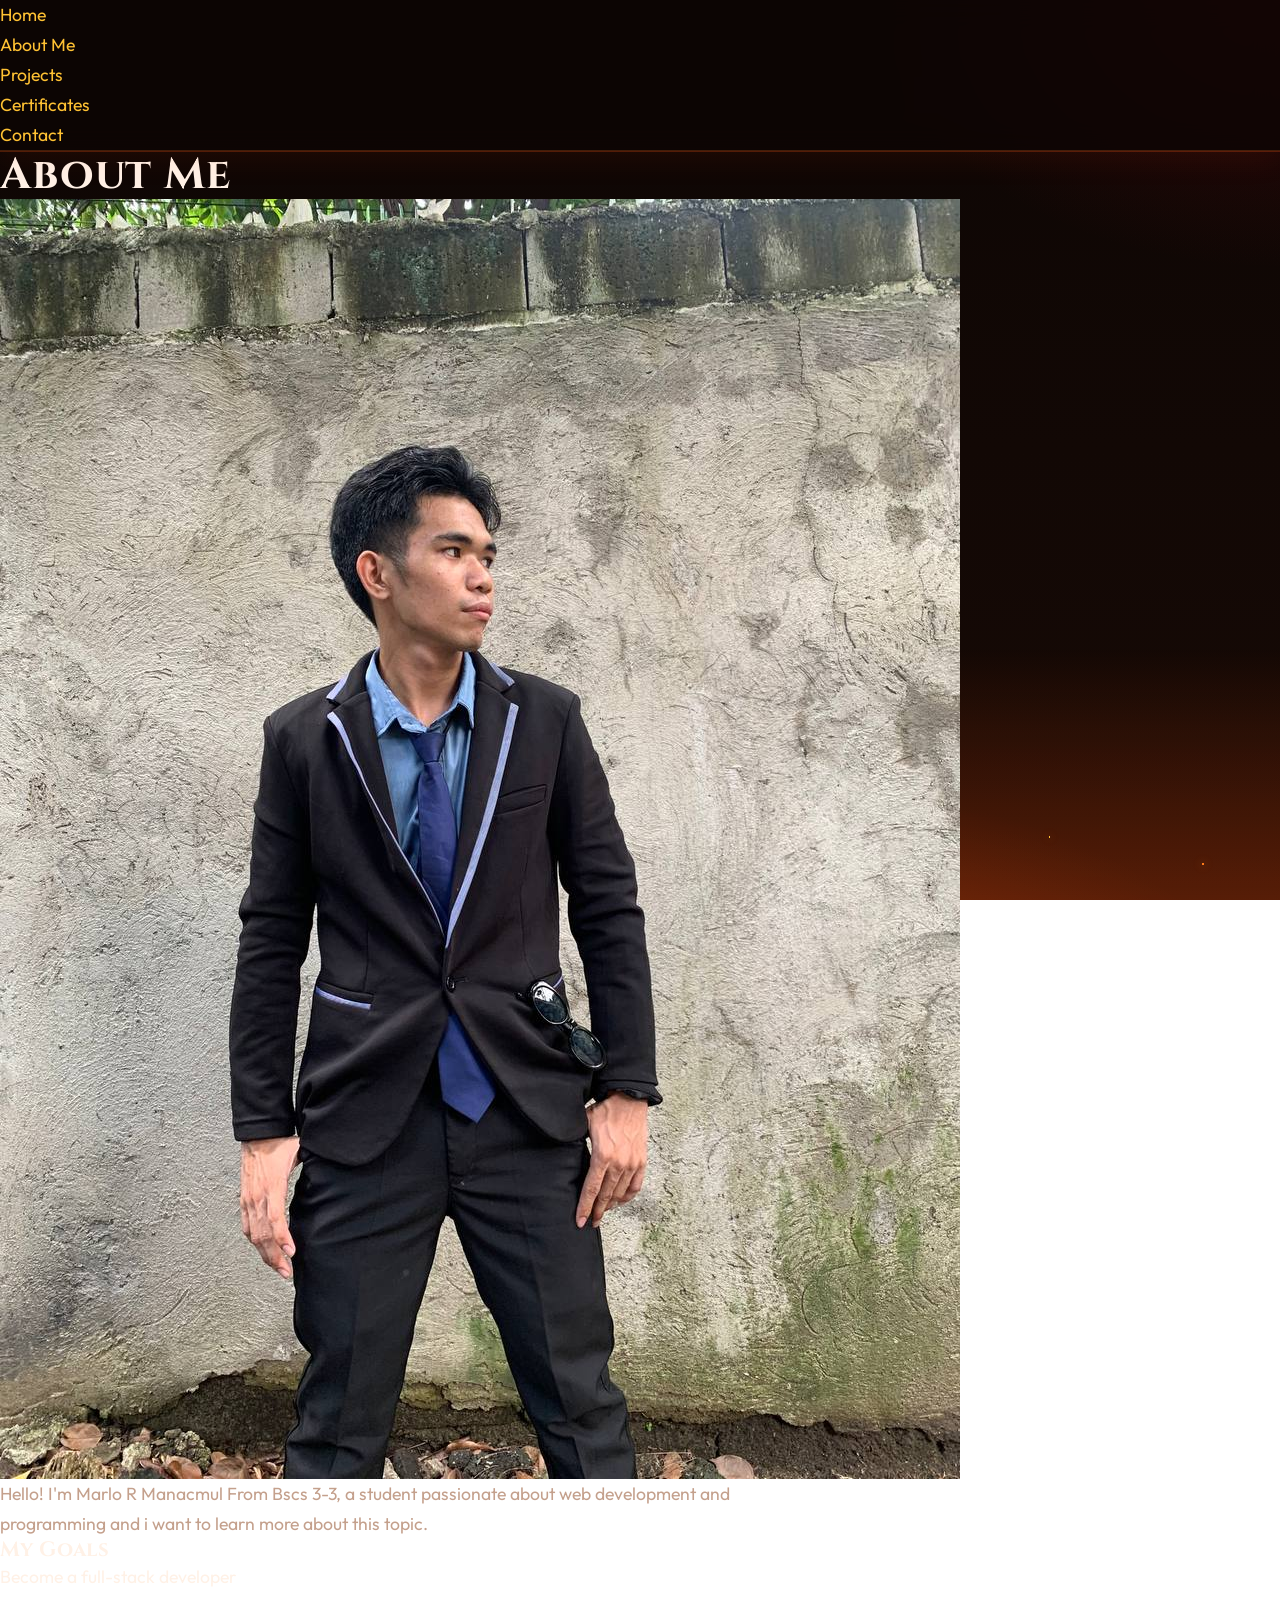
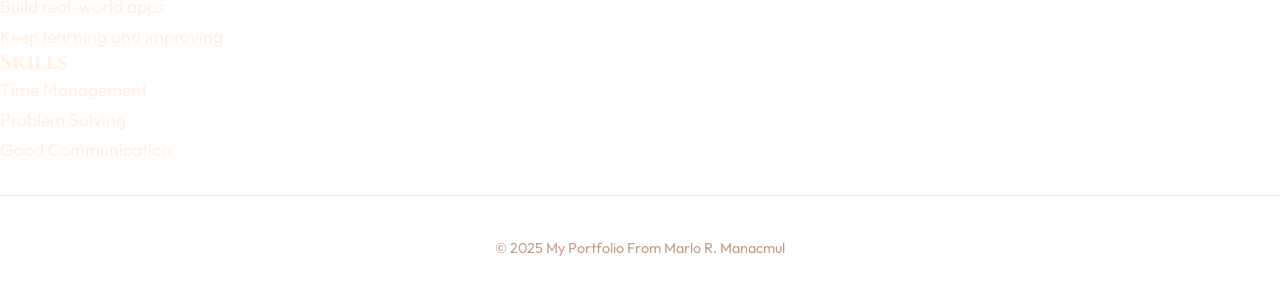
<file: About Me.html>
<!DOCTYPE html>
<html lang="en">
<head>
  <meta charset="UTF-8" />
  <meta name="viewport" content="width=device-width, initial-scale=1.0" />
  <title>About Me</title>
  <link rel="stylesheet" href="Fire.css" />
</head>
<body>
  <header>
    <nav>
      <ul>
        <li><a href="index.html">Home</a></li>
        <li><a href="About Me.html">About Me</a></li>
        <li><a href="Projects.html">Projects</a></li>
        <li><a href="Certificates.html">Certificates</a></li>
        <li><a href="Contact.html">Contact</a></li>
      </ul>
    </nav>
  </header>

  <main>
    <h2>About Me</h2>
    <img src="Marlo1.jpg" alt="My Photo" class="profile-pic">
    <p>Hello! I'm Marlo R Manacmul From Bscs 3-3, a student passionate about web development and programming and i want to learn more about this topic.</p>
    <h3>My Goals</h3>
    <ul>
      <li>Become a full-stack developer</li>
      <li>Build real-world apps</li>
      <li>Keep learning and improving</li>
    </ul>

    <h3>Skills</h3>
    <ul>
      <li>Time Management </li>
      <li>Problem Solving</li>
      <li>Good Communication</li>
    </ul>

  <script src="script.js"></script>
  
  <footer>
    <p>© 2025 My Portfolio From Marlo R. Manacmul</p>
  </footer>
</body>
</html>
</file>
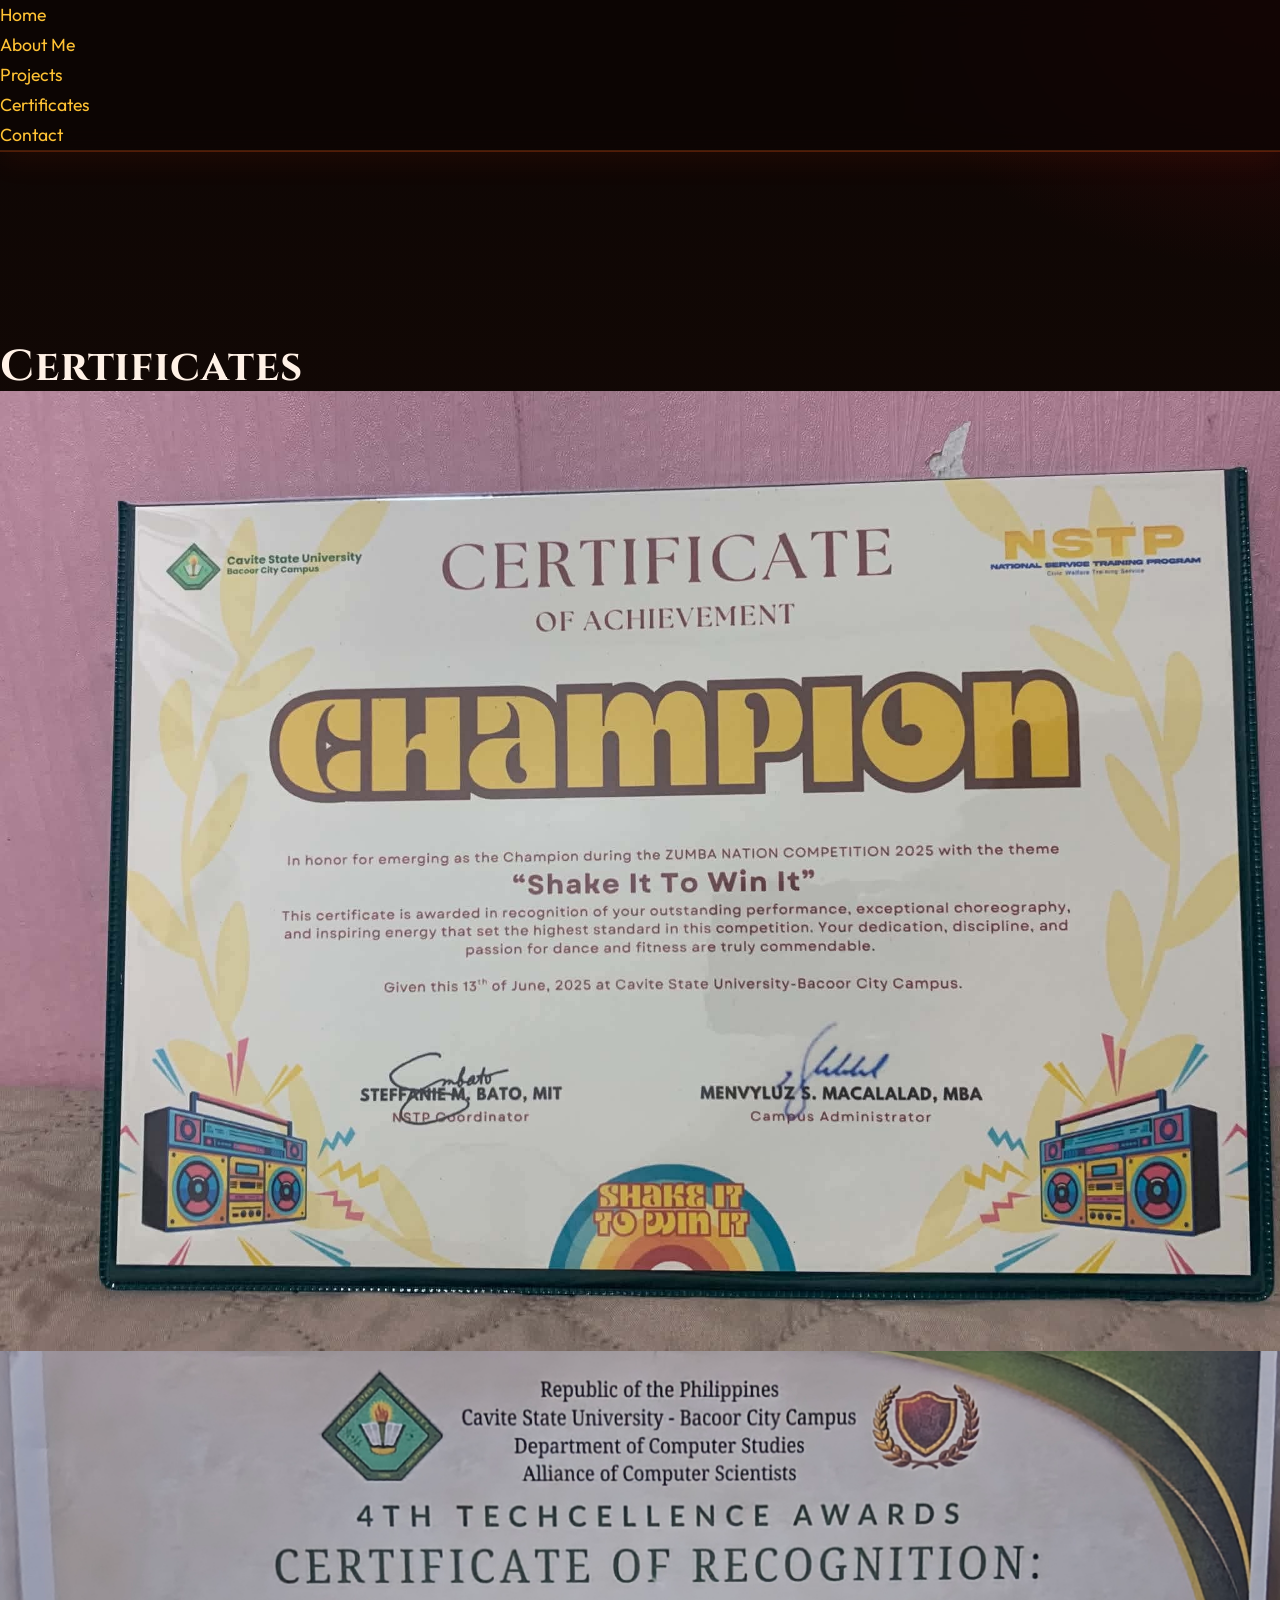
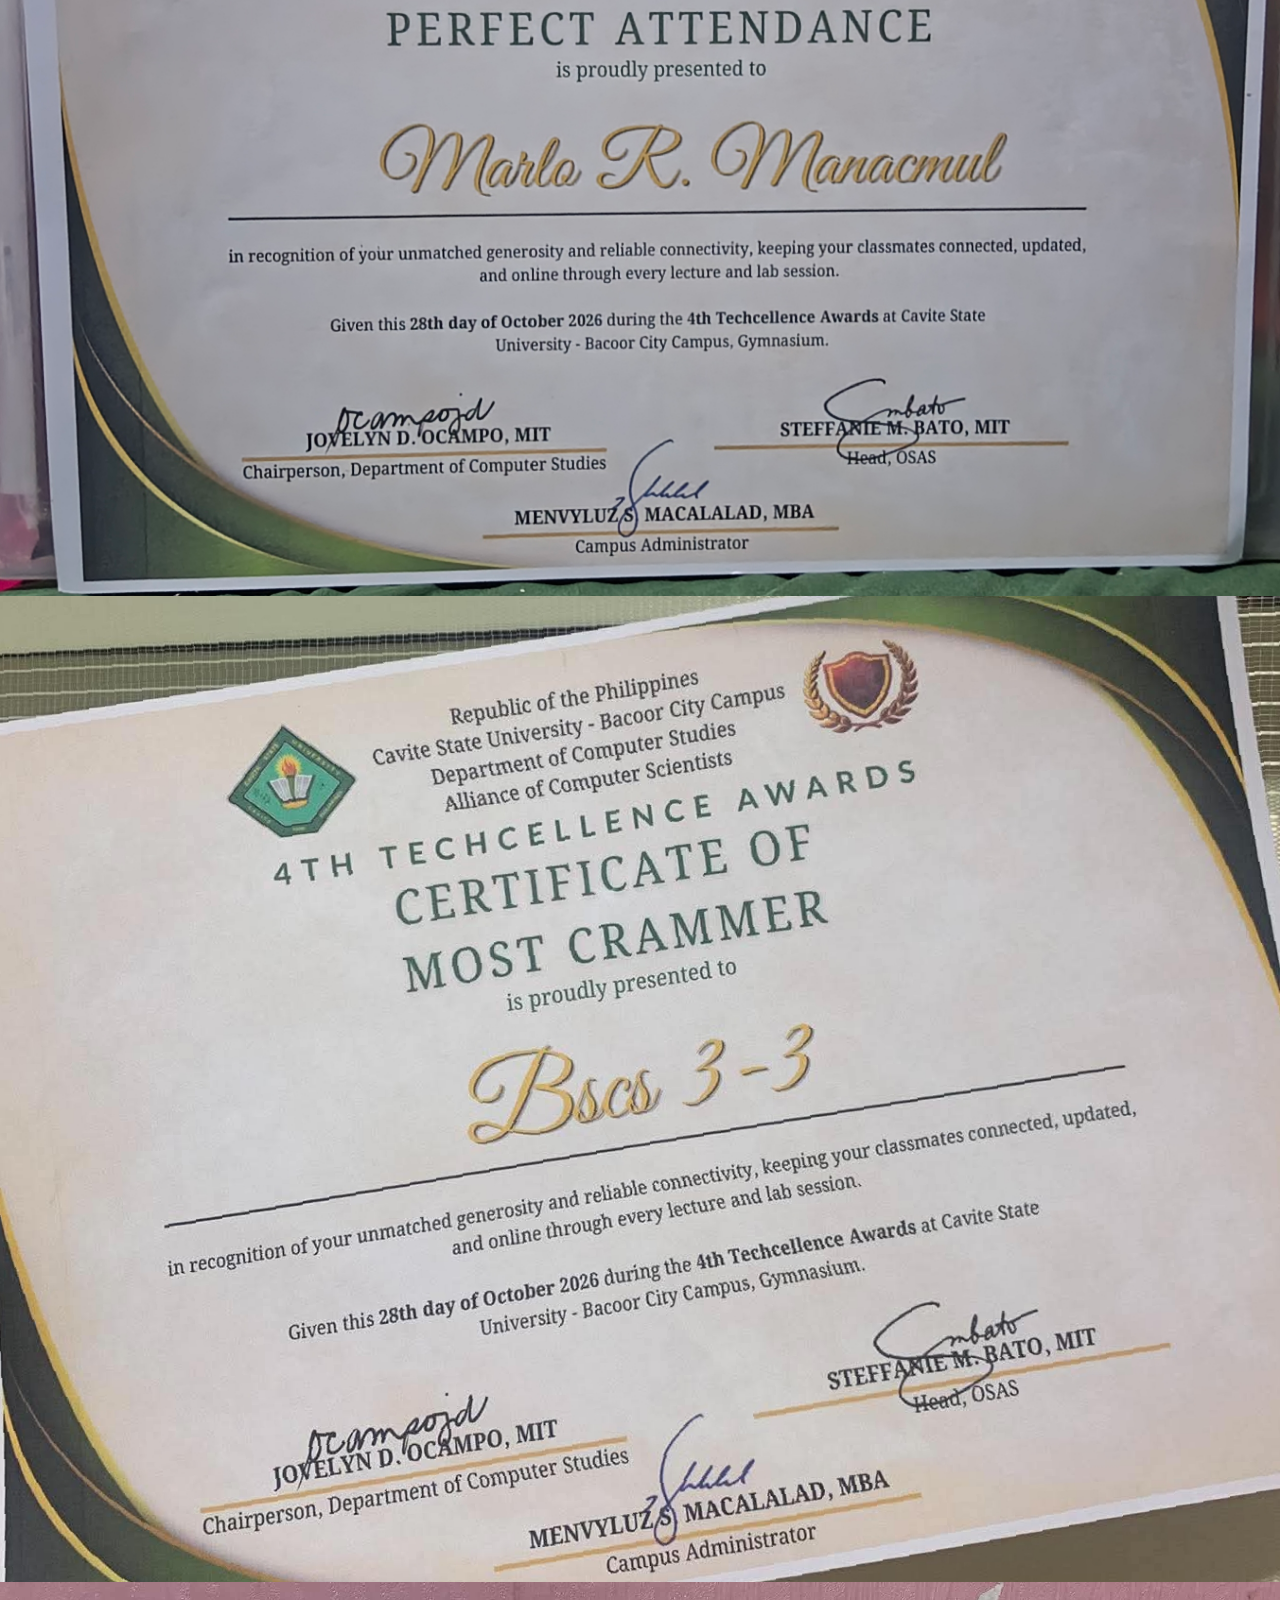
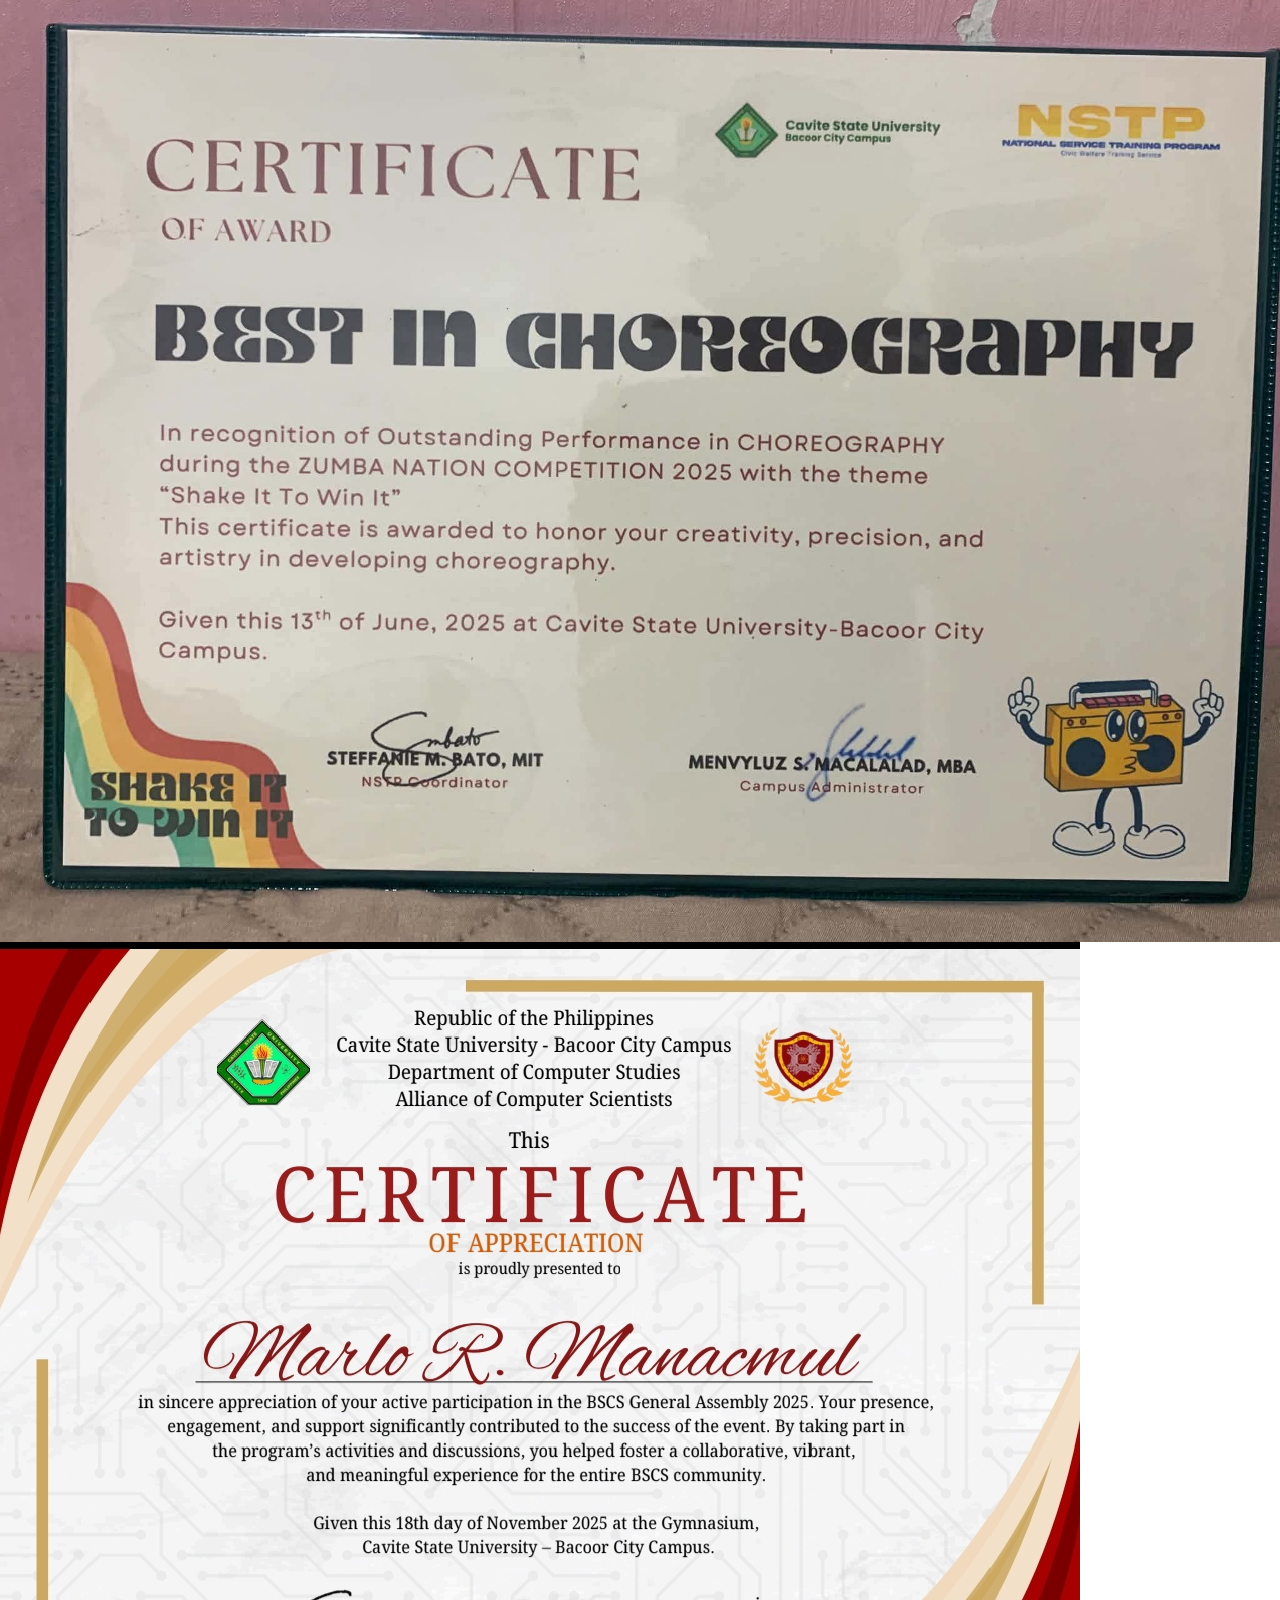
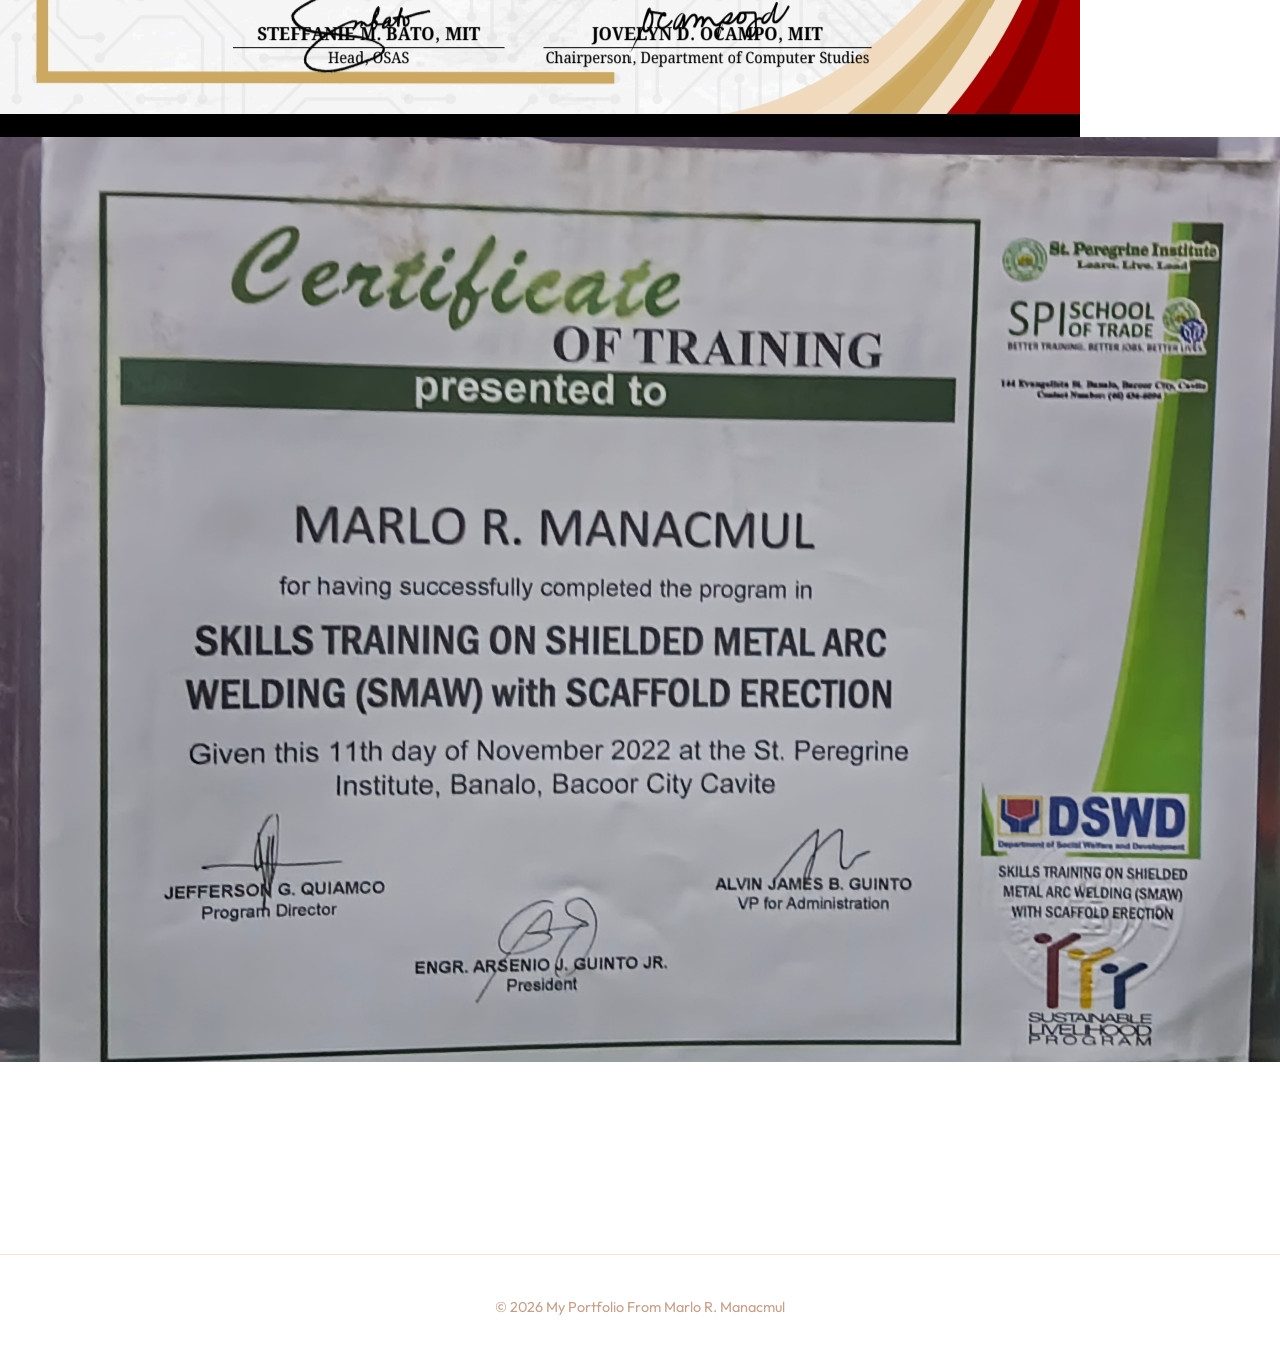
<file: Certificates.html>
<!DOCTYPE html>
<html lang="en">
<head>
  <meta charset="UTF-8" />
  <meta name="viewport" content="width=device-width, initial-scale=1.0" />
  <title>My Certificates</title>
  <link rel="stylesheet" href="Fire.css" />
</head>
<body>
  <header>
    <nav>
      <ul>
        <li><a href="index.html">Home</a></li>
        <li><a href="About Me.html">About Me</a></li>
        <li><a href="Projects.html">Projects</a></li>
        <li><a href="Certificates.html">Certificates</a></li>
        <li><a href="Contact.html">Contact</a></li>
      </ul>
    </nav>
  </header>

  <section class="activity-section">
    <section class="activities-section" id="certificates">
      <h2>Certificates</h2>
      <div class="image-grid">
        <img src="Champion.jpeg" alt="Certificate 1" />
        <img src="Attendance.jpg" alt="Certificate 2" />
        <img src="Crammer.jpg" alt="Certificate 3" />          
        <img src="Dance.jpeg" alt="Certificate 5" />
        <img src="ACS.jpg" alt="Certificate 6" />
        <img src="Smaw.jpg" alt="Certificate 7" />
      </div>
    </section>

    <script src="script.js"></script>
  </section>

  <footer>
    <p>© 2026 My Portfolio From Marlo R. Manacmul</p>
  </footer>
</body>
</html>
</file>
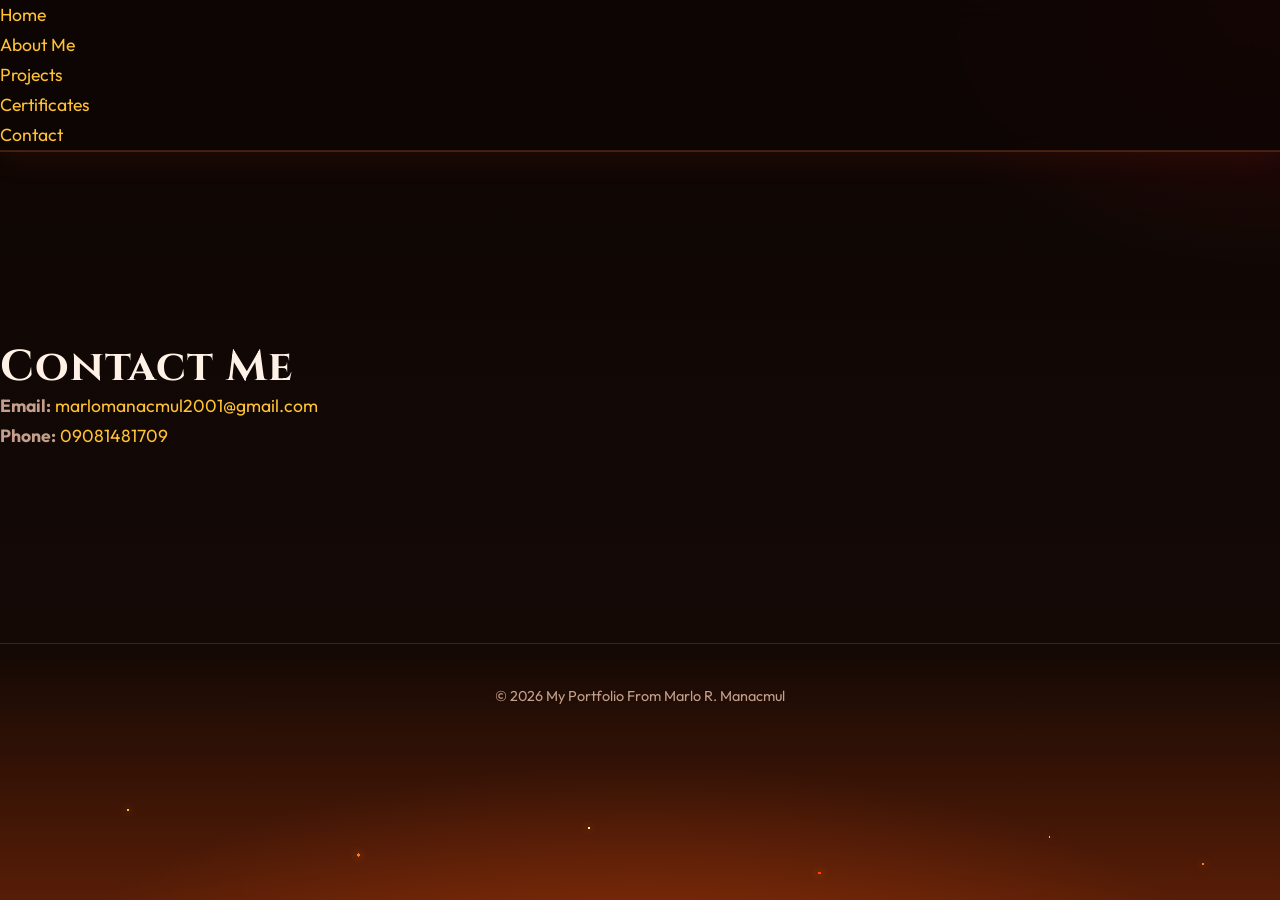
<file: Contact.html>
<!DOCTYPE html>
<html lang="en">
<head>
  <meta charset="UTF-8" />
  <meta name="viewport" content="width=device-width, initial-scale=1.0" />
  <title>Contact Me</title>
  <link rel="stylesheet" href="Fire.css" />
</head>
<body>
  <header>
    <nav>
      <ul>
        <li><a href="index.html">Home</a></li>
        <li><a href="About Me.html">About Me</a></li>
        <li><a href="Projects.html">Projects</a></li>
        <li><a href="Certificates.html">Certificates</a></li>
        <li><a href="Contact.html">Contact</a></li>
      </ul>
    </nav>
  </header>

  <section class="activity-section">
    <section class="activities-section" id="contact-info">
      <h2>Contact Me</h2>
      <div class="contact-details">
        <p><strong>Email:</strong> <a href="mailto:marlomanacmul2001@gmail.com">marlomanacmul2001@gmail.com</a></p>
        <p><strong>Phone:</strong> <a href="tel:09081481709">09081481709</a></p>
      </div>
    </section>

    <script src="script.js"></script>
  </section>

  <footer>
    <p>© 2026 My Portfolio From Marlo R. Manacmul</p>
  </footer>
</body>
</html>
</file>
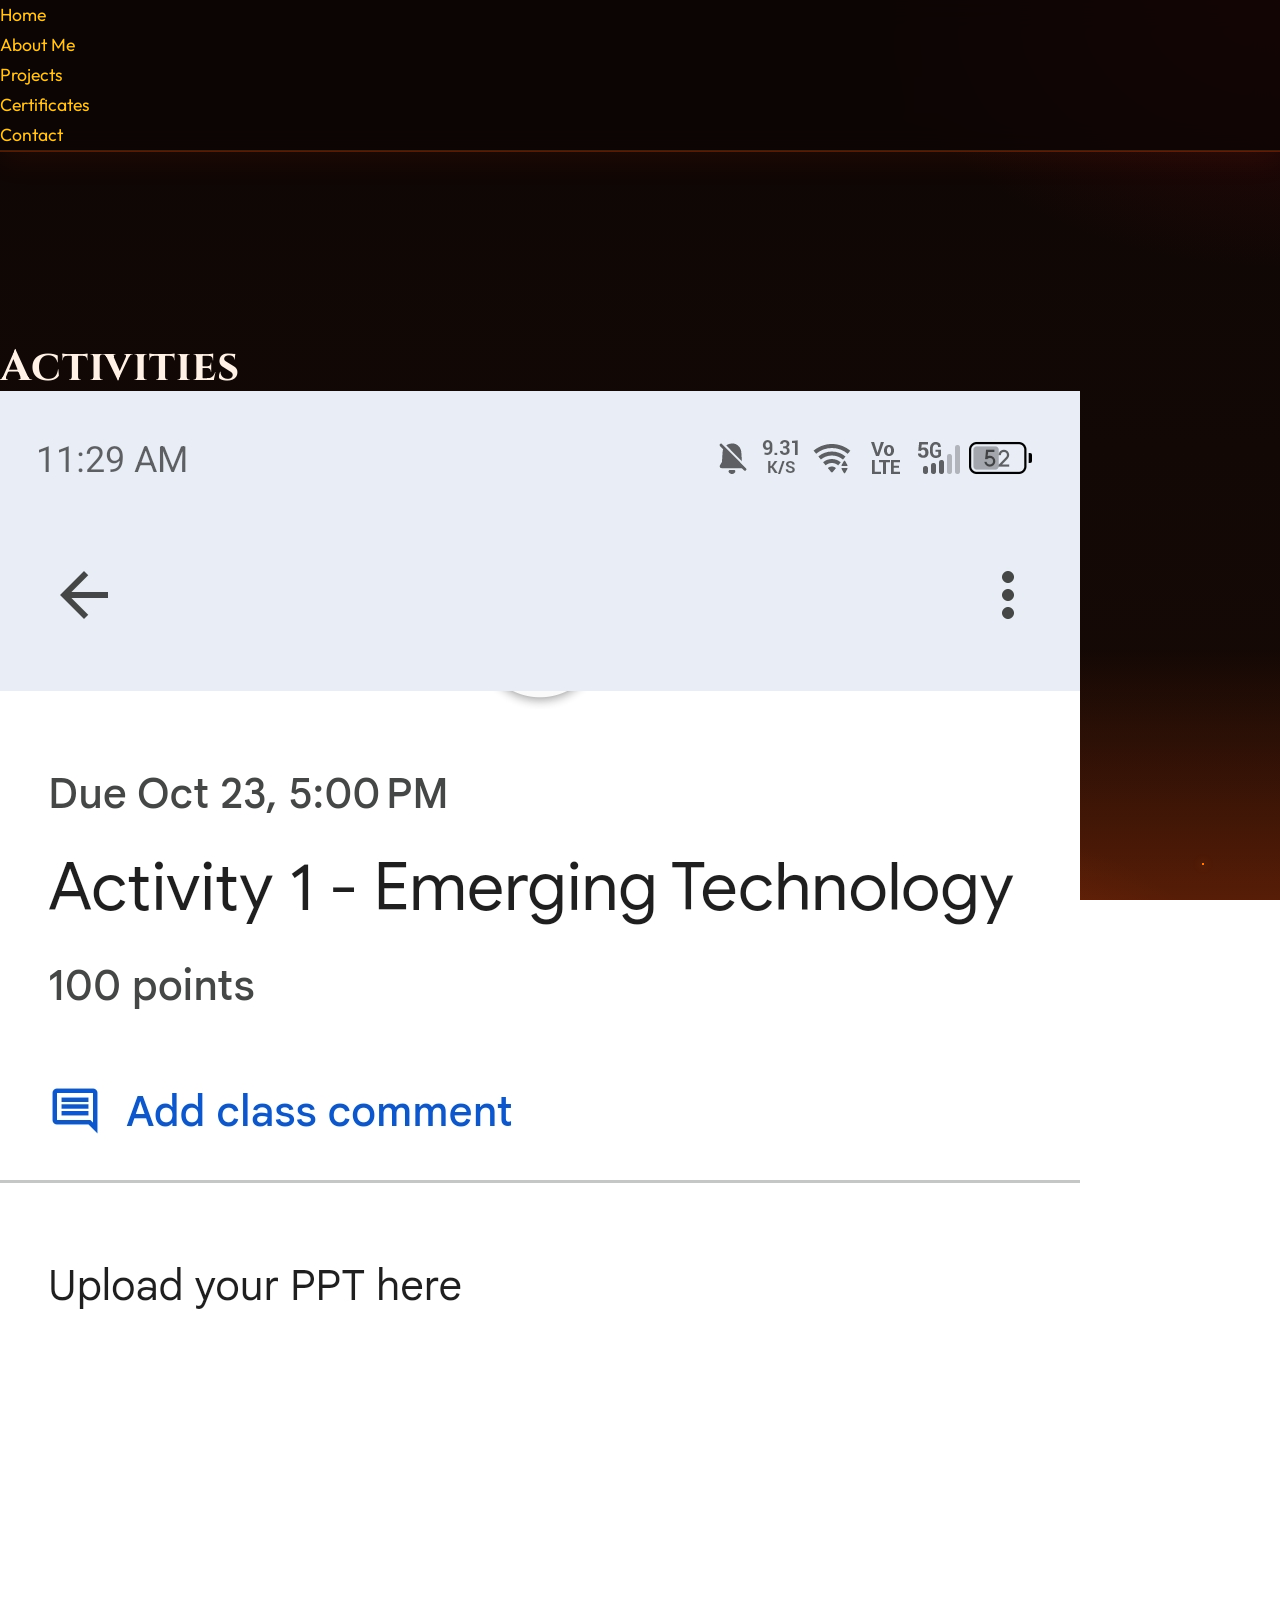
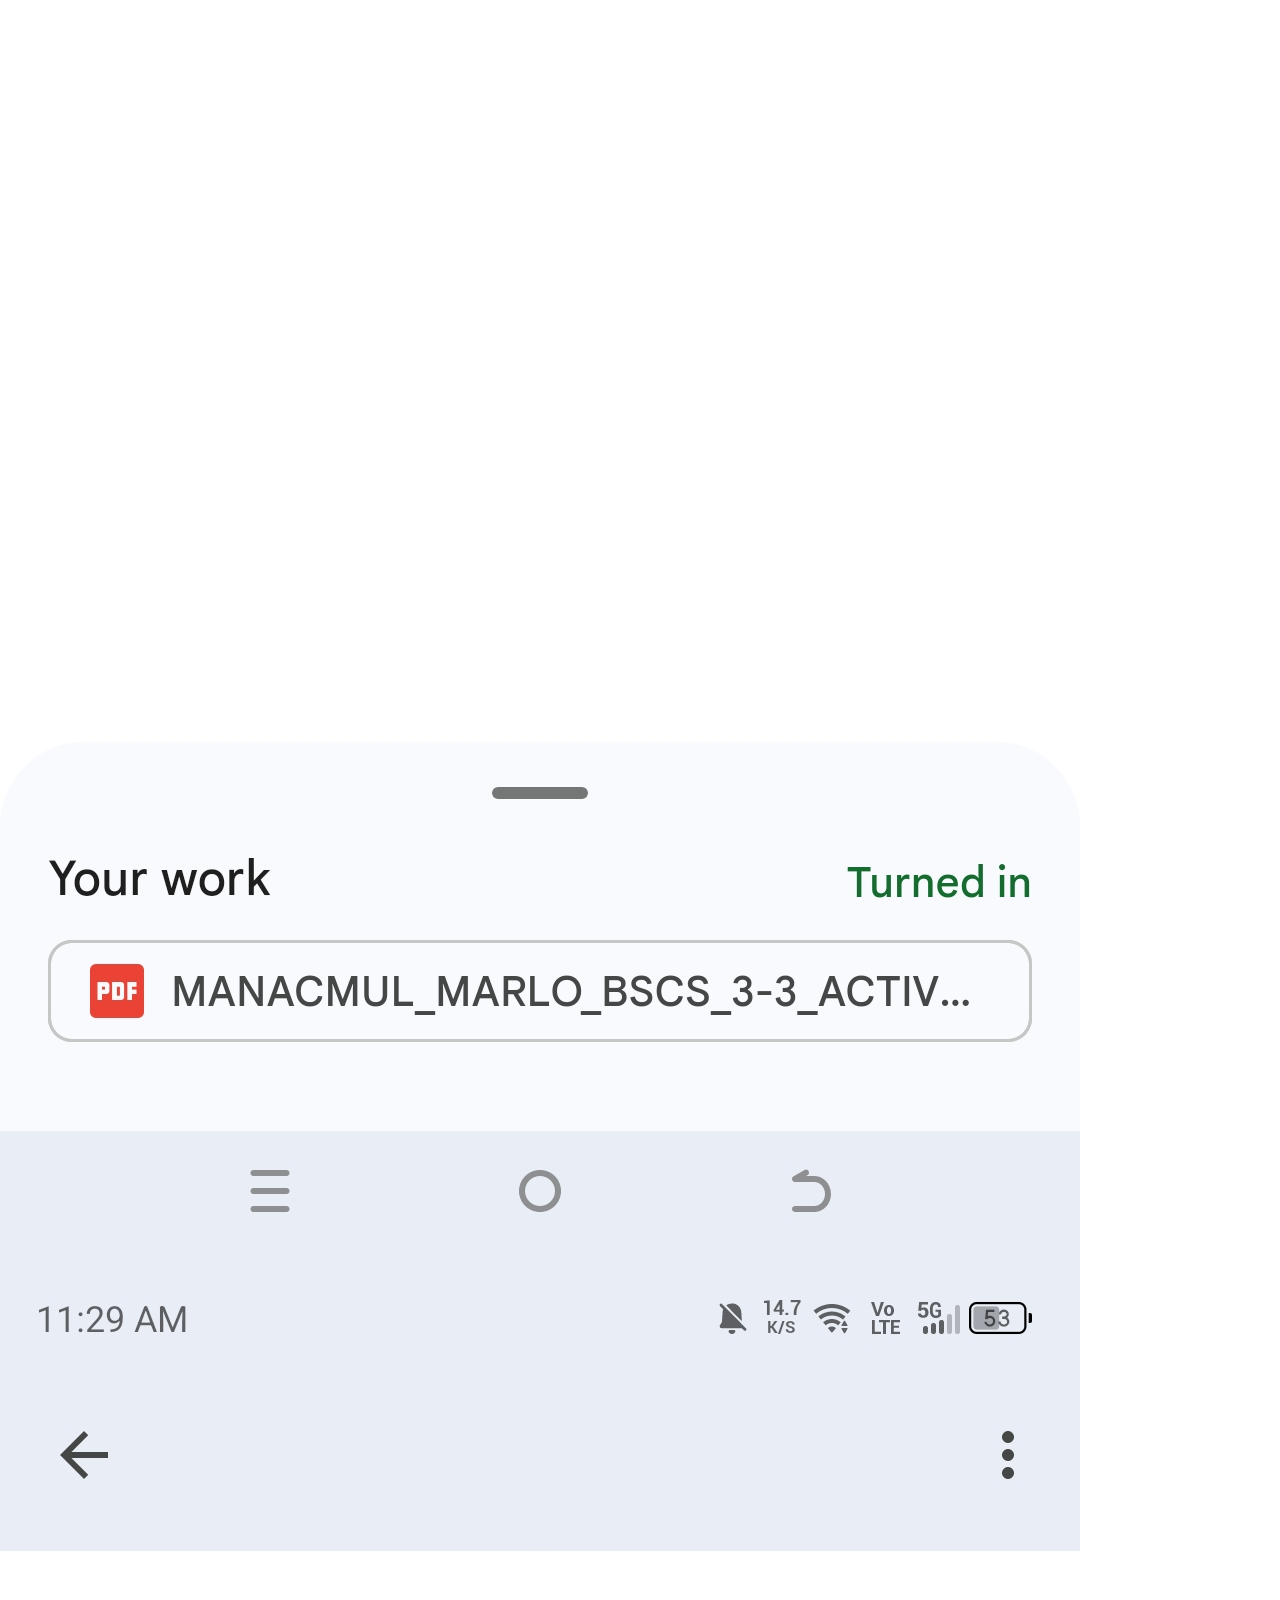
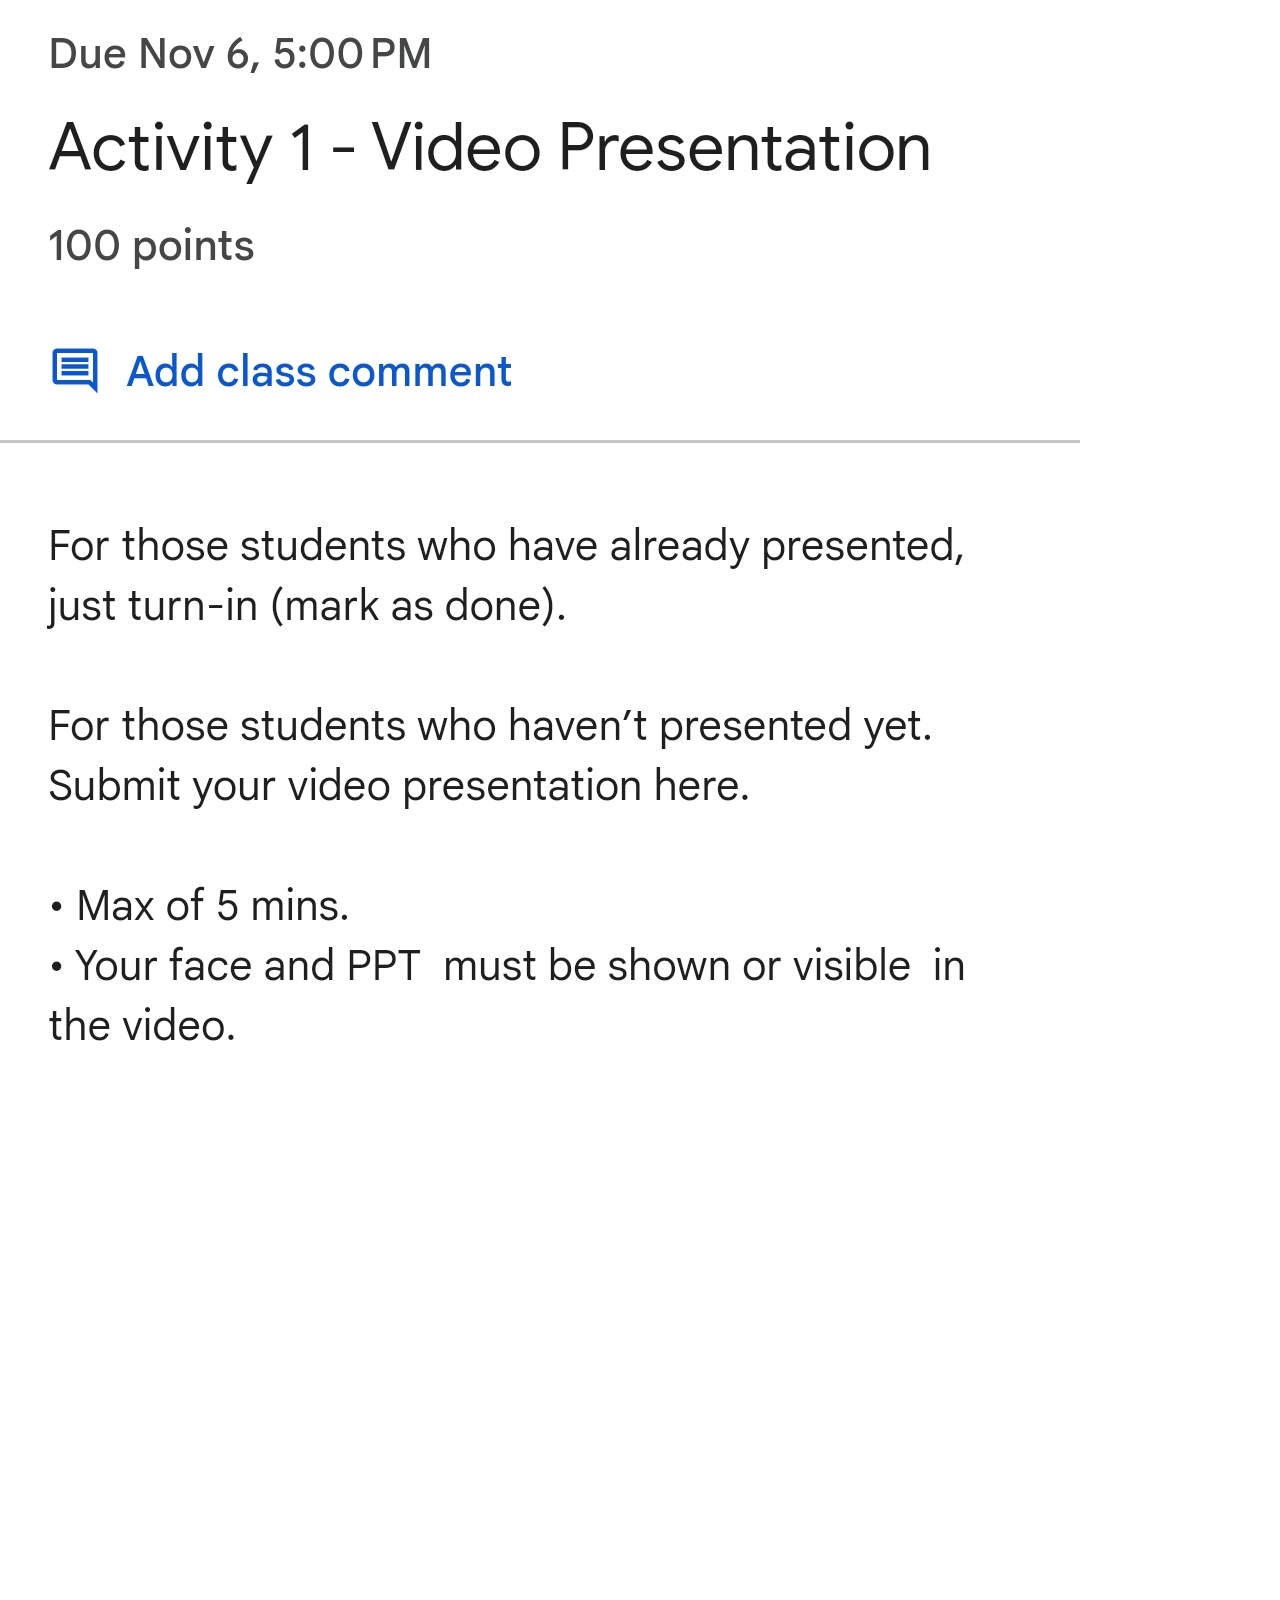
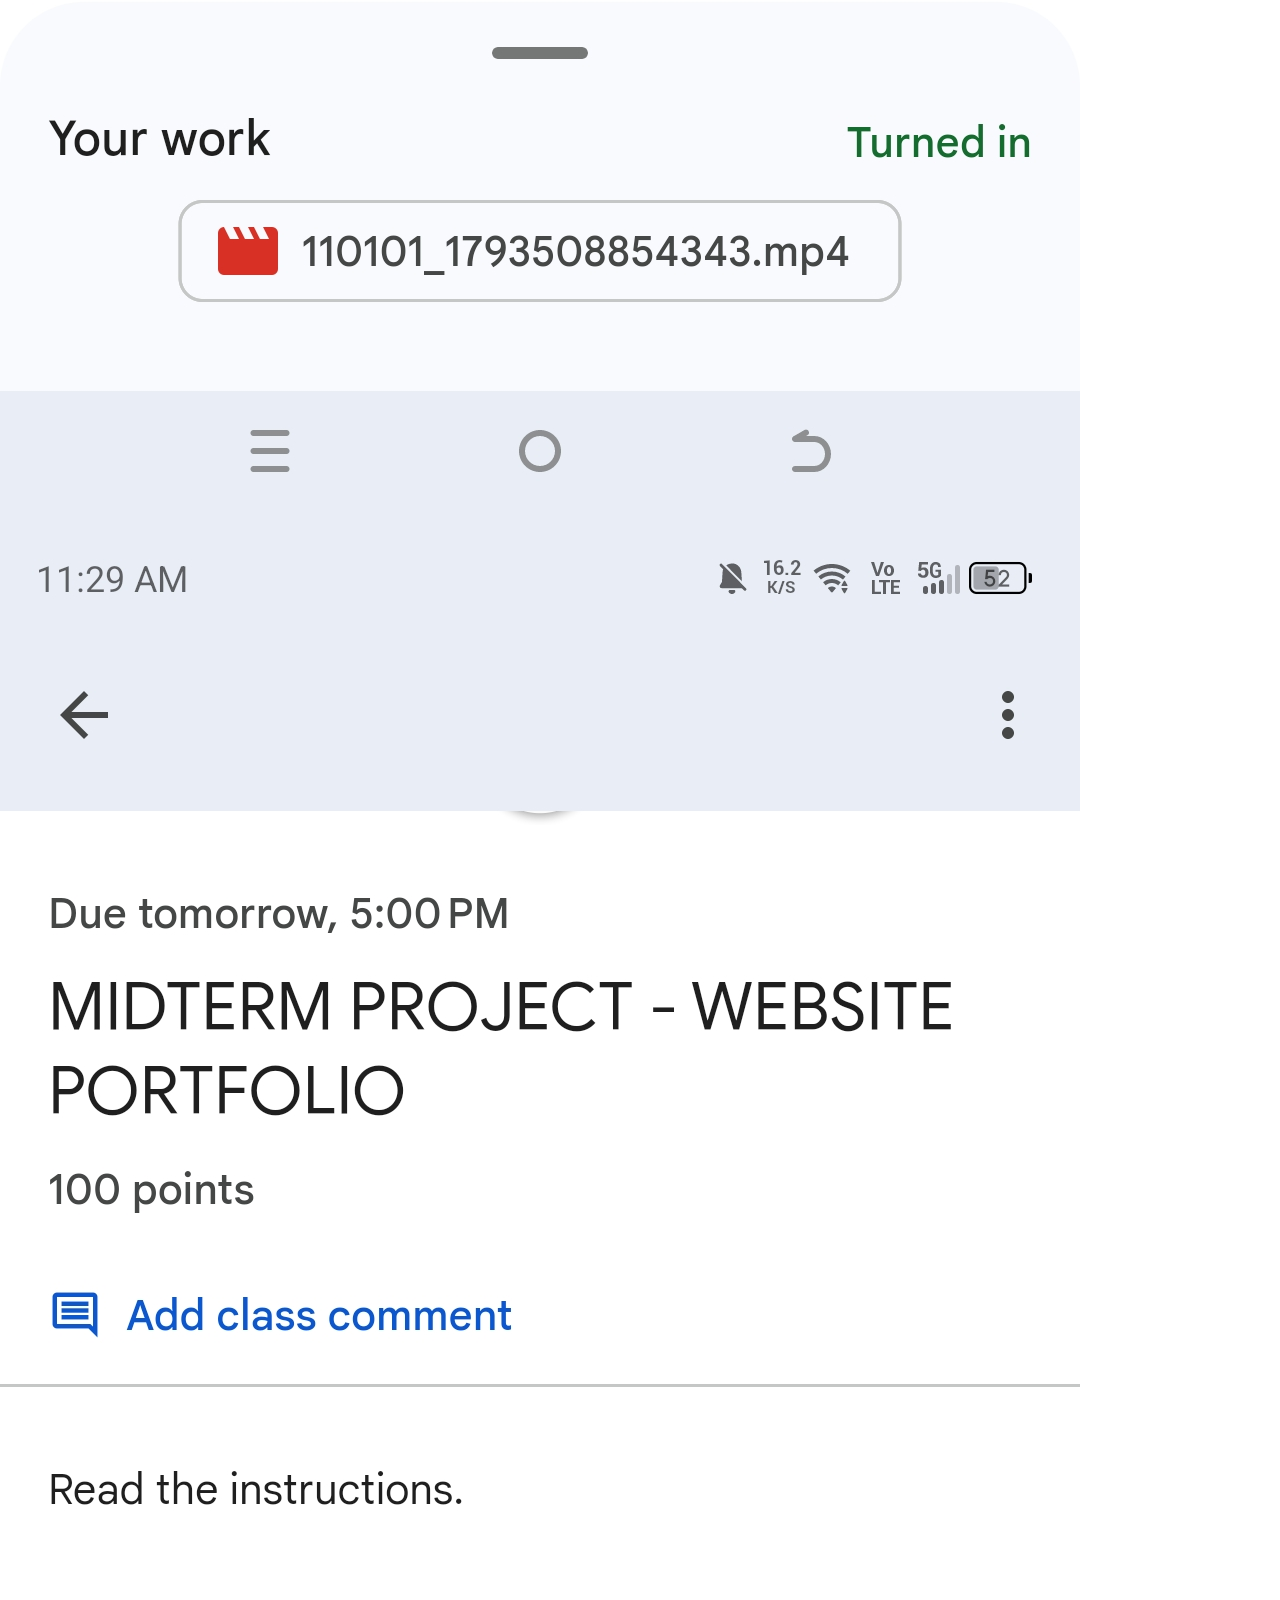
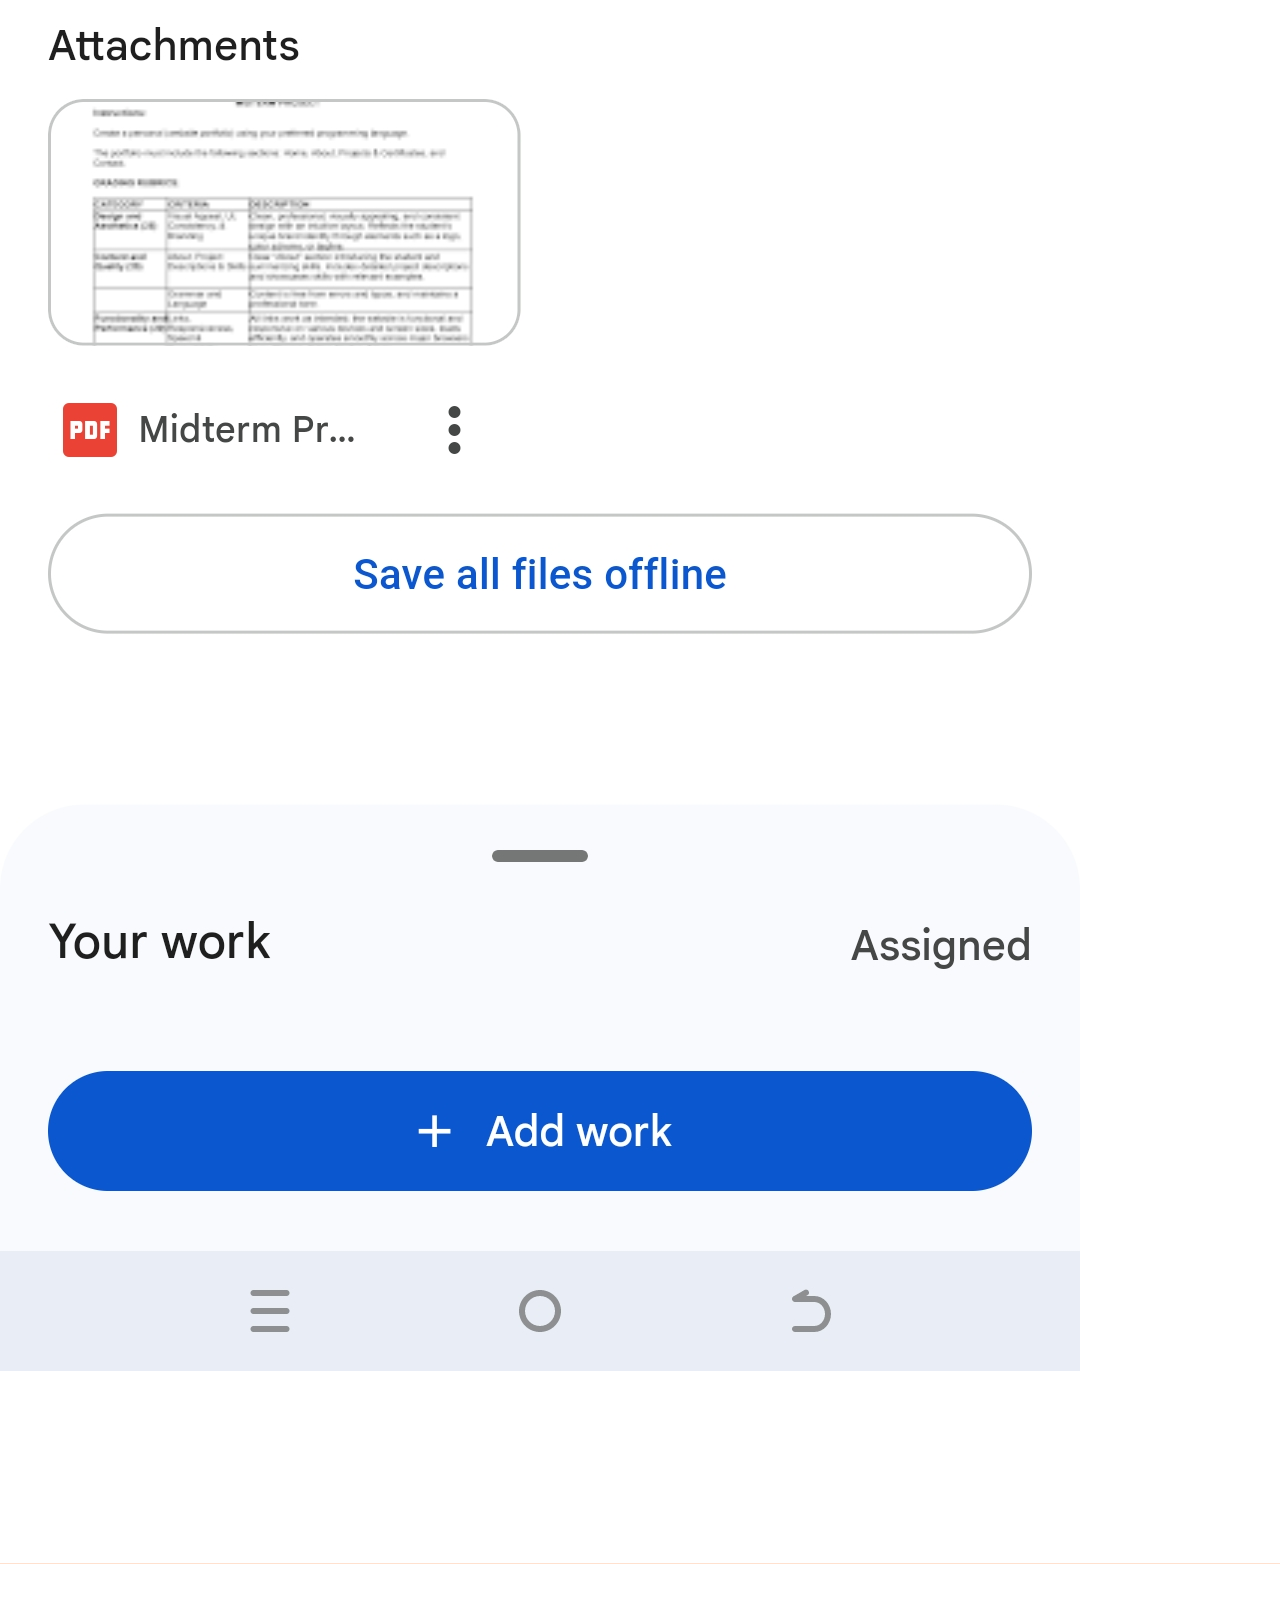
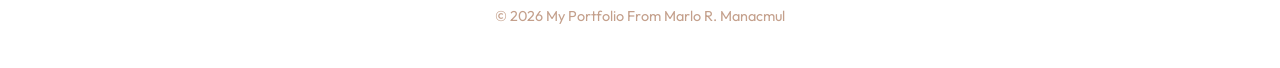
<file: projects.html>
<!DOCTYPE html>
<html lang="en">
<head>
  <meta charset="UTF-8" />
  <meta name="viewport" content="width=device-width, initial-scale=1.0" />
  <title>My Projects</title>
  <link rel="stylesheet" href="Fire.css" />
</head>
<body>
  <header>
    <nav>
      <ul>
        <li><a href="Home.html">Home</a></li>
        <li><a href="About Me.html">About Me</a></li>
        <li><a href="Projects.html">Projects</a></li>
        <li><a href="Certificates.html">Certificates</a></li>
        <li><a href="Contact.html">Contact</a></li>
      </ul>
    </nav>
  </header>

  <section class="activity-section" >
    

    
  <section class="activities-section" id="written-tasks">
    <h2>Activities</h2>
    <div class="image-grid">
      <img src="Act1.jpg" alt="Activity 1" />
      <img src="Act2Lab.jpg" alt="Activity 2" />
      <img src="Portfolio.jpg" alt="Activity 3" />
    </div>
  </section>

    
   <script src="script.js"></script>
</section>

  <footer>
    <p>© 2026 My Portfolio From Marlo R. Manacmul</p>
  </footer>
</body>
</html>
</file>
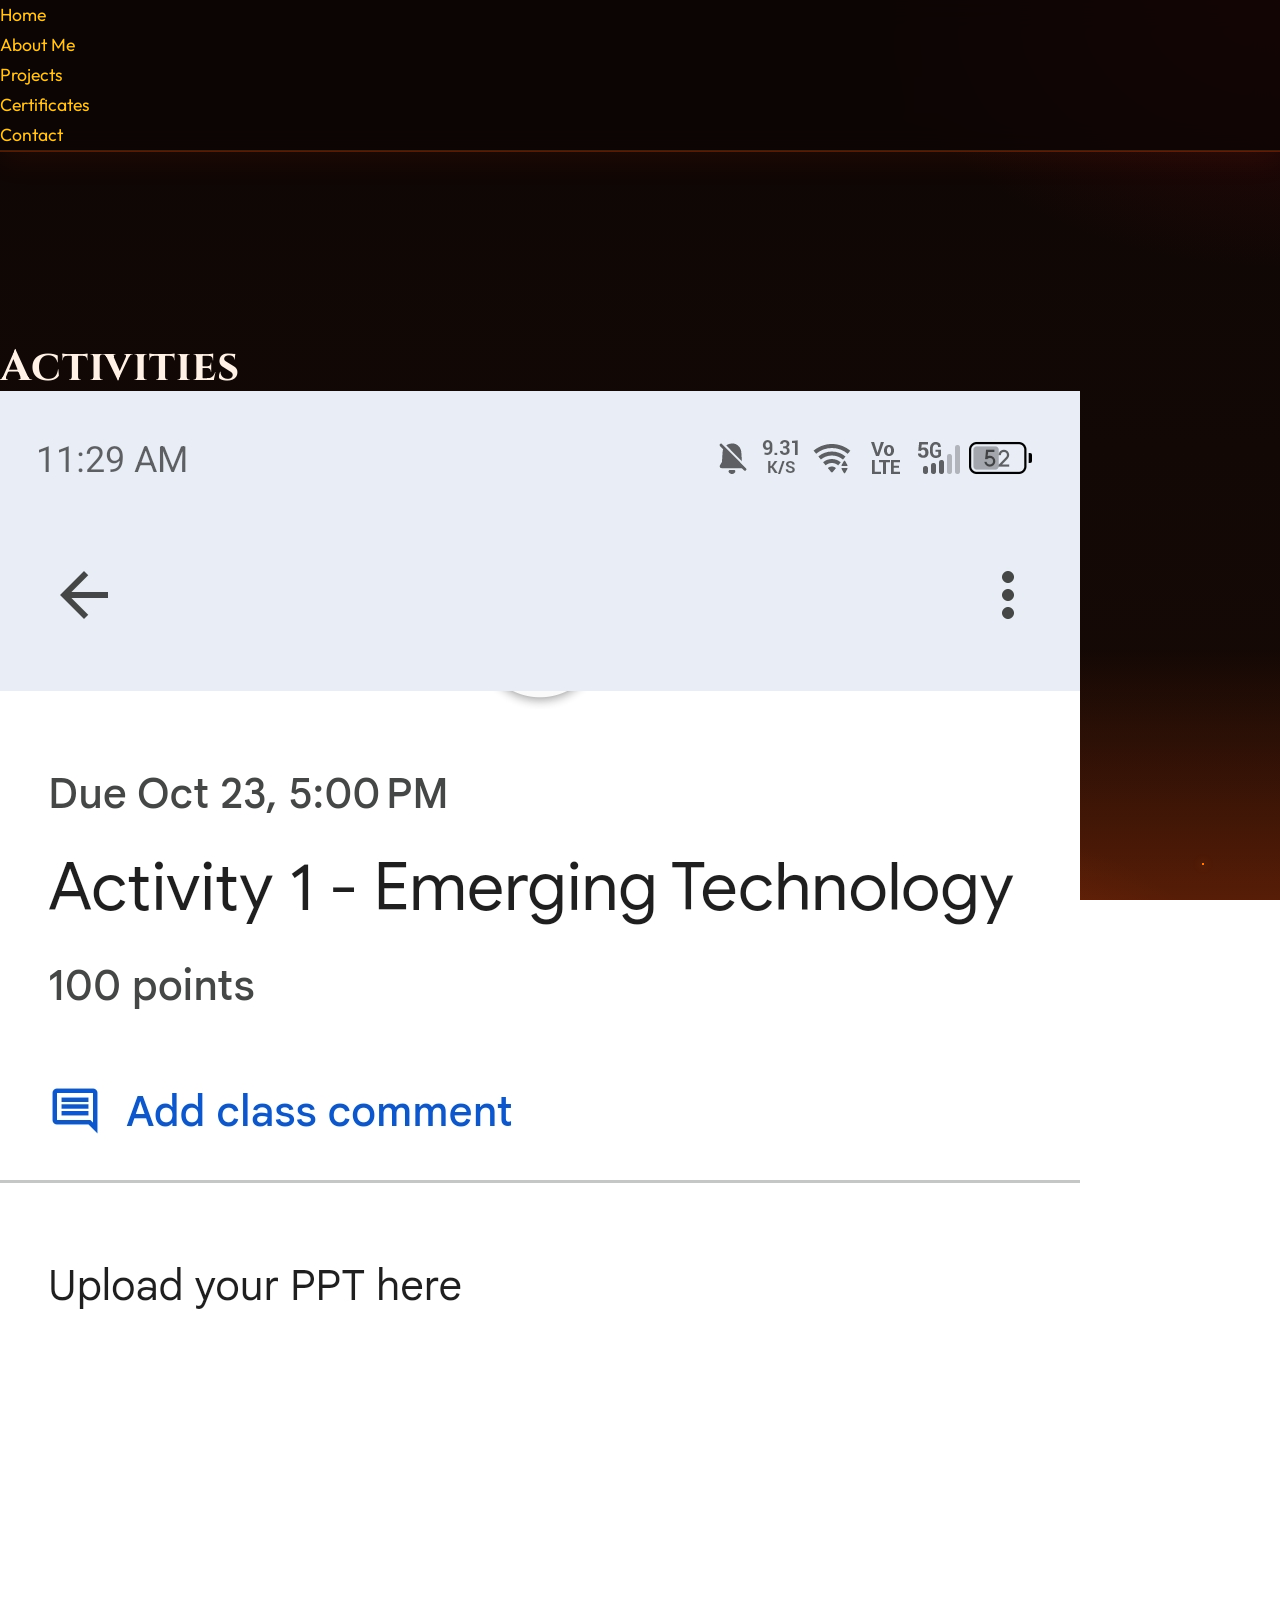
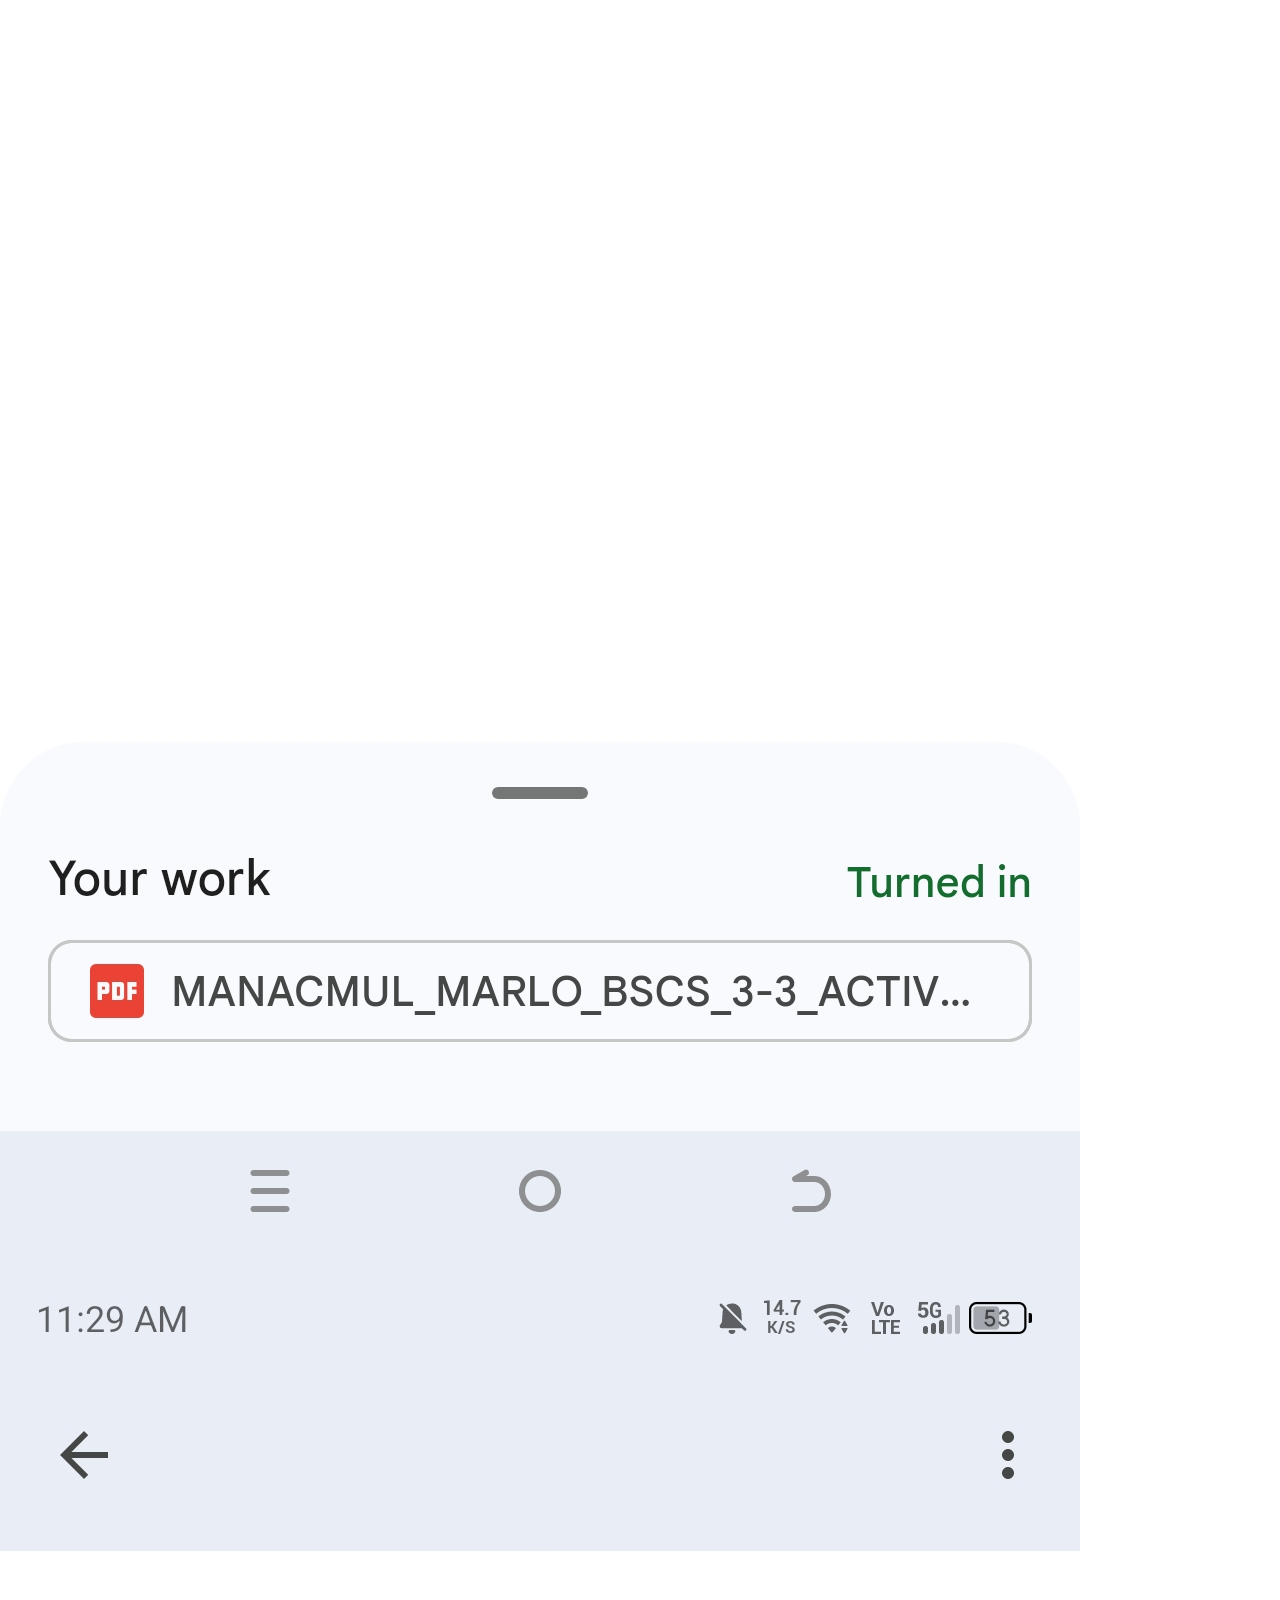
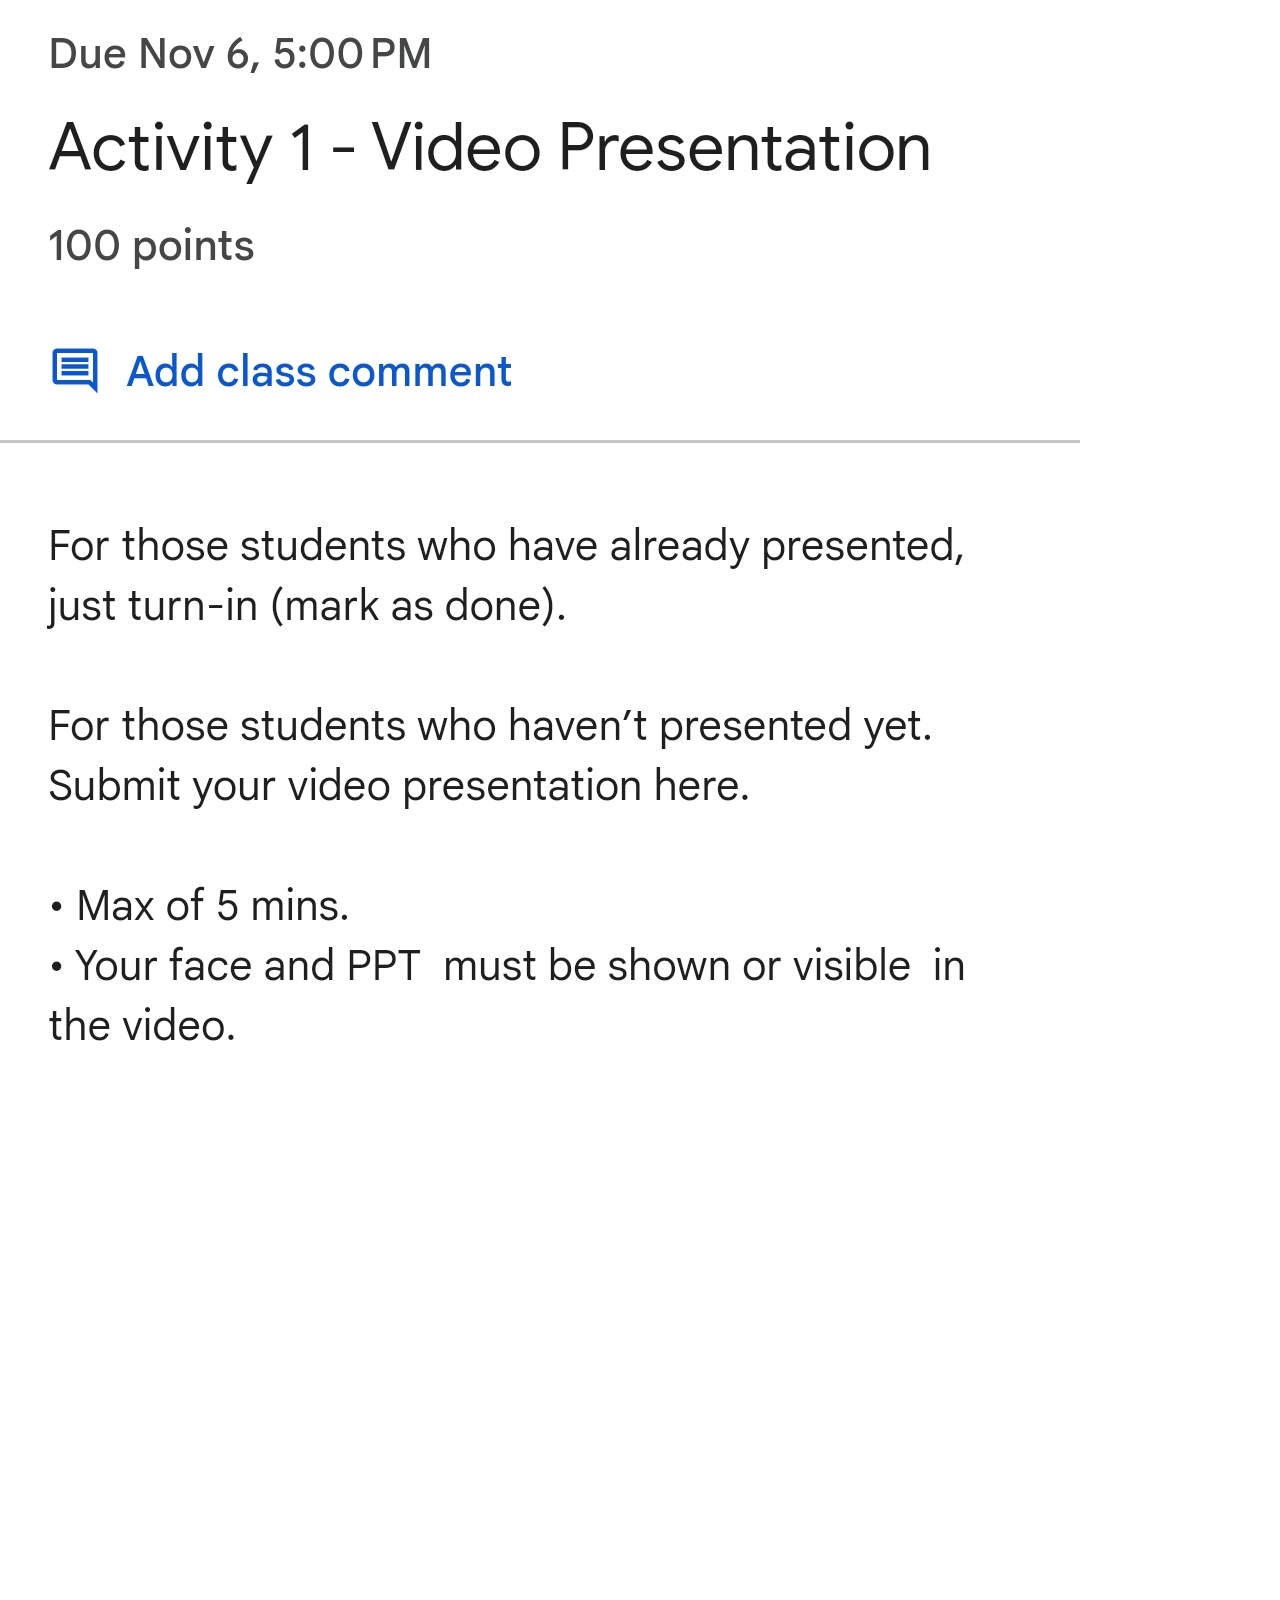
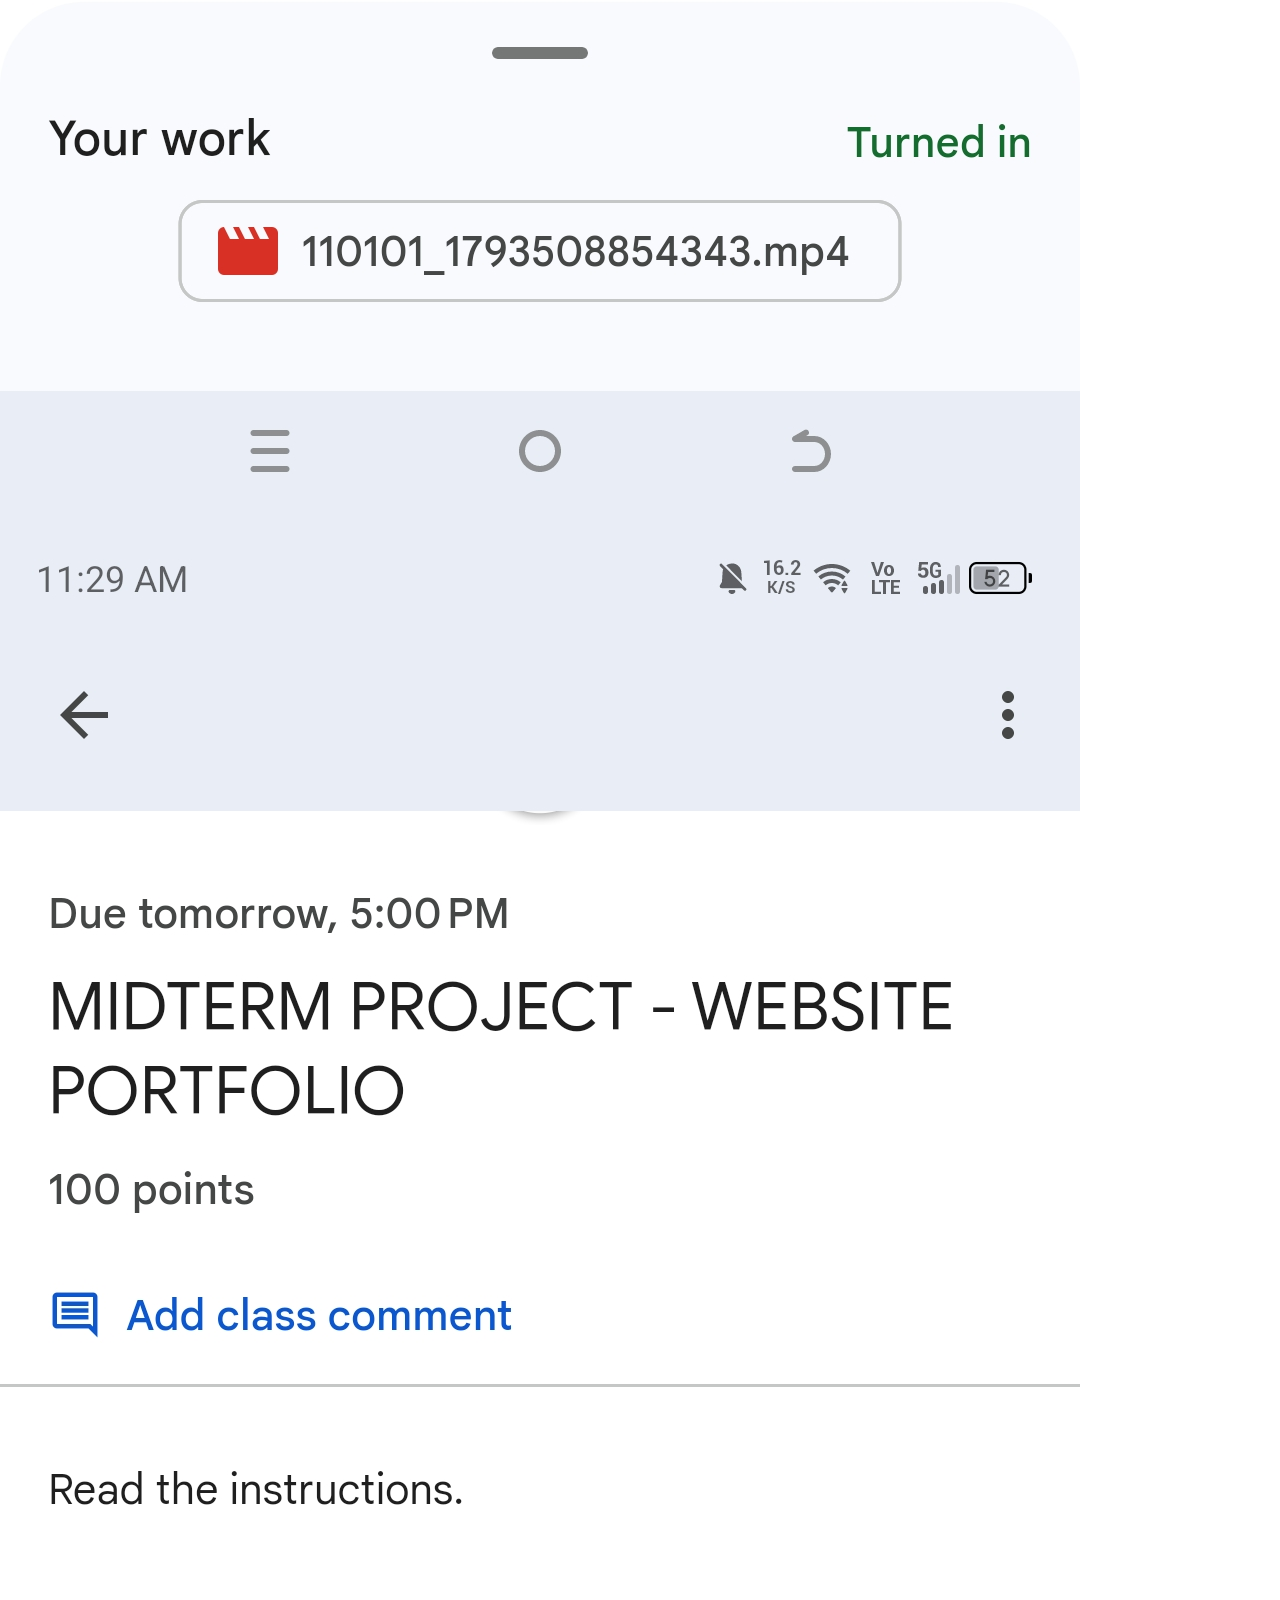
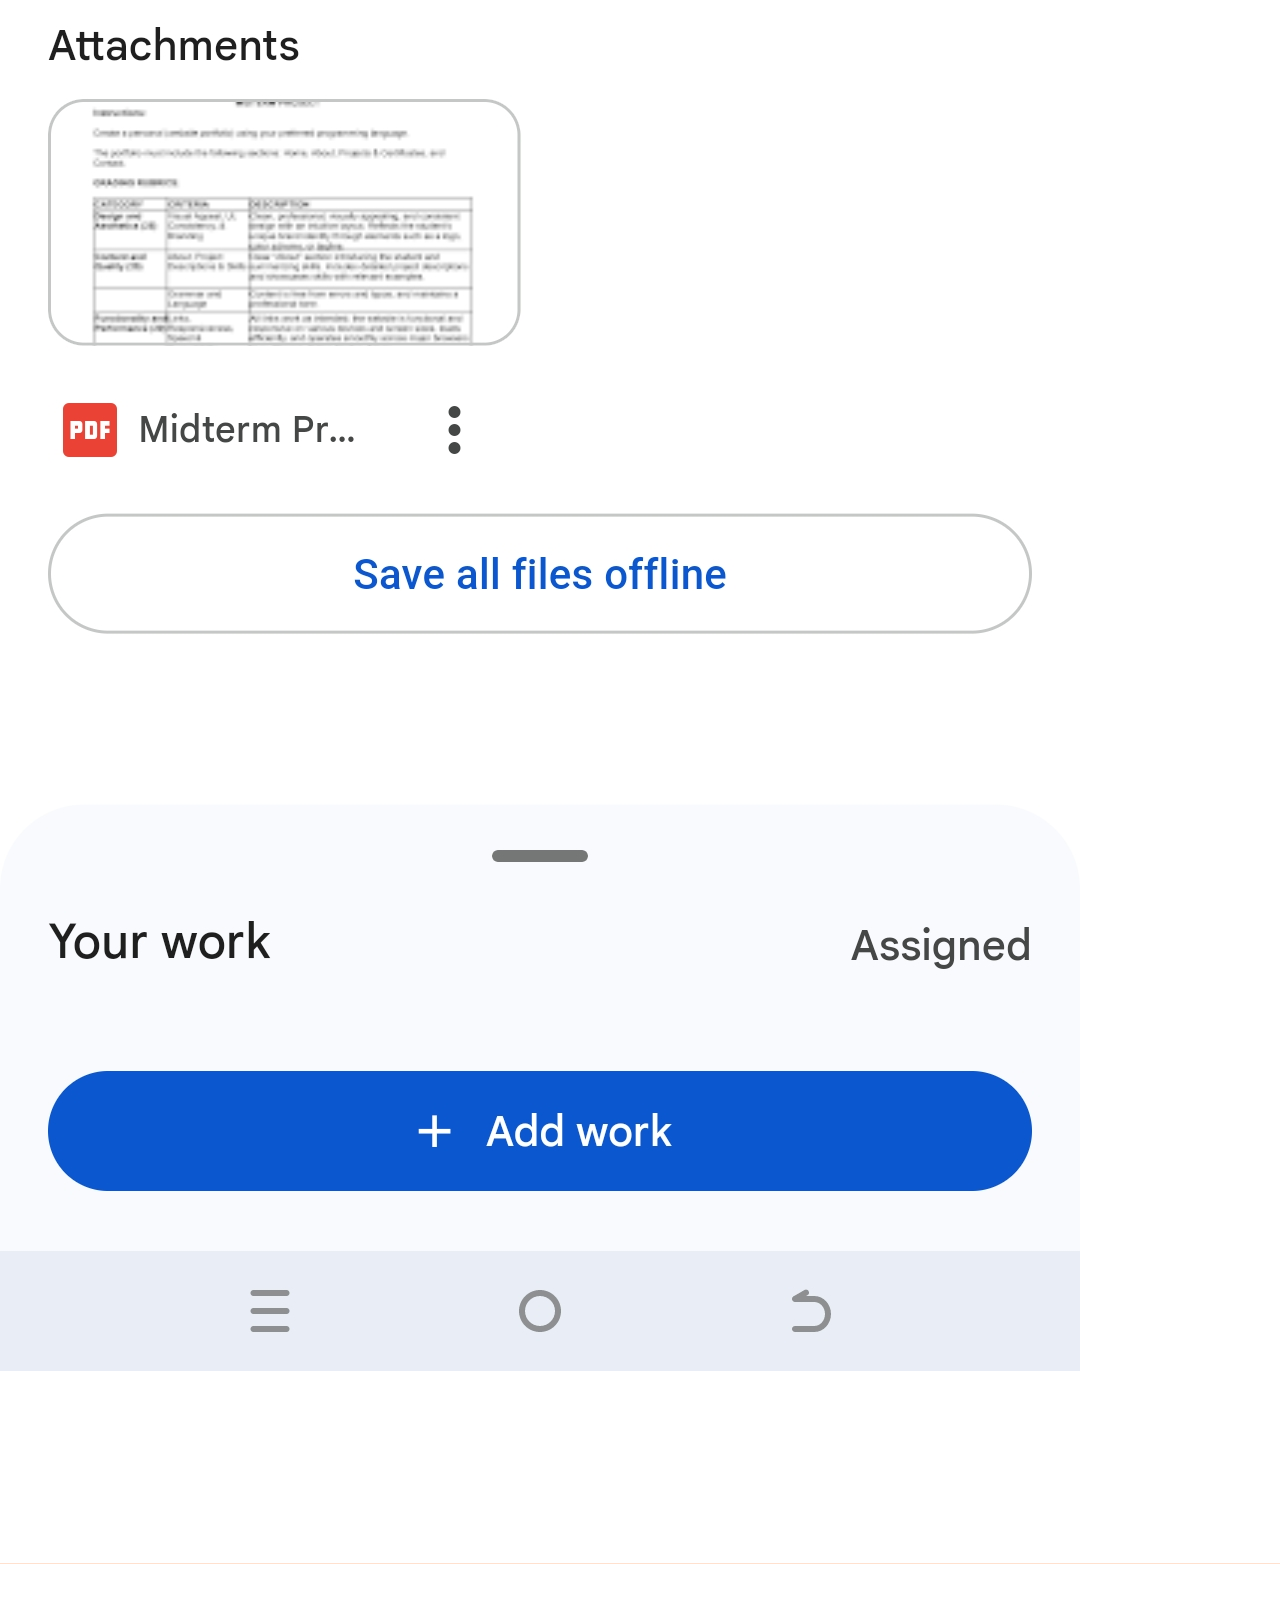
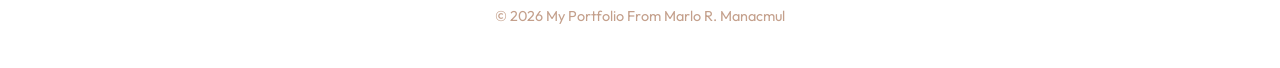
<file: Projects.html>
<!DOCTYPE html>
<html lang="en">
<head>
  <meta charset="UTF-8" />
  <meta name="viewport" content="width=device-width, initial-scale=1.0" />
  <title>My Projects</title>
  <link rel="stylesheet" href="Fire.css" />
</head>
<body>
  <header>
    <nav>
      <ul>
        <li><a href="index.html">Home</a></li>
        <li><a href="About Me.html">About Me</a></li>
        <li><a href="Projects.html">Projects</a></li>
        <li><a href="Certificates.html">Certificates</a></li>
        <li><a href="Contact.html">Contact</a></li>
      </ul>
    </nav>
  </header>

  <section class="activity-section" >
    

    
  <section class="activities-section" id="written-tasks">
    <h2>Activities</h2>
    <div class="image-grid">
      <img src="Act1.jpg" alt="Activity 1" />
      <img src="Act2Lab.jpg" alt="Activity 2" />
      <img src="Portfolio.jpg" alt="Activity 3" />
    </div>
  </section>

    
   <script src="script.js"></script>
</section>

  <footer>
    <p>© 2026 My Portfolio From Marlo R. Manacmul</p>
  </footer>
</body>
</html>
</file>
<file: Fire.css>
@import url("https://fonts.googleapis.com/css2?family=Outfit:wght@300;400;500;600;700&family=Cinzel:wght@600;700;900&display=swap");

:root {
  --bg: #0d0604;
  --bg-2: #170a06;
  --panel: #1f0e08;
  --line: rgba(255, 120, 40, 0.22);
  --text: #fff1e6;
  --muted: #c4a08c;

  --ember: #ff4500;
  --flame: #ff7a1a;
  --gold: #ffc233;
  --pale: #fff0a8;
  --crimson: #c1121f;

  --fire-gradient: linear-gradient(135deg, var(--crimson), var(--ember) 40%, var(--flame) 70%, var(--gold));
  --fire-vertical: linear-gradient(to top, var(--crimson), var(--ember) 35%, var(--flame) 65%, var(--gold) 90%, var(--pale));
  --glow: 0 0 20px rgba(255, 90, 20, 0.5);
  --glow-strong: 0 0 38px rgba(255, 110, 30, 0.75);

  --radius: 16px;
  --font-body: "Outfit", system-ui, sans-serif;
  --font-display: "Cinzel", Georgia, serif;

  --fs-base: clamp(1rem, 0.95rem + 0.25vw, 1.1rem);
  --fs-xl: clamp(1.8rem, 1.4rem + 1.8vw, 2.7rem);
  --fs-2xl: clamp(2.5rem, 1.7rem + 4vw, 5rem);
  --space: clamp(1rem, 0.8rem + 1vw, 1.8rem);
  --container: 1120px;
}

*, *::before, *::after { box-sizing: border-box; margin: 0; padding: 0; }

html { scroll-behavior: smooth; -webkit-text-size-adjust: 100%; }

body {
  font-family: var(--font-body);
  font-size: var(--fs-base);
  line-height: 1.7;
  color: var(--text);
  min-height: 100vh;
  overflow-x: hidden;
  -webkit-font-smoothing: antialiased;
  background:
    radial-gradient(70vmax 30vmax at 50% 115%, rgba(255, 90, 20, 0.35), transparent 70%),
    radial-gradient(45vmax 30vmax at 100% 0%, rgba(193, 18, 31, 0.18), transparent 70%),
    linear-gradient(180deg, var(--bg), var(--bg-2));
  background-attachment: fixed;
}


body::before {
  content: "";
  position: fixed;
  left: 0; right: 0; bottom: 0;
  height: 28vh;
  z-index: -1;
  pointer-events: none;
  background: linear-gradient(to top, rgba(255, 80, 10, 0.28), transparent);
  animation: heat 3.2s ease-in-out infinite alternate;
}


body::after {
  content: "";
  position: fixed;
  inset: 0;
  z-index: -1;
  pointer-events: none;
  background-image:
    radial-gradient(2px 2px at 10% 90%, var(--gold) 50%, transparent 51%),
    radial-gradient(3px 3px at 28% 95%, var(--flame) 50%, transparent 51%),
    radial-gradient(2px 2px at 46% 92%, var(--pale) 50%, transparent 51%),
    radial-gradient(3px 3px at 64% 97%, var(--ember) 50%, transparent 51%),
    radial-gradient(2px 2px at 82% 93%, var(--gold) 50%, transparent 51%),
    radial-gradient(2px 2px at 94% 96%, var(--flame) 50%, transparent 51%);
  background-repeat: no-repeat;
  animation: embers 9s linear infinite;
  filter: drop-shadow(0 0 4px rgba(255, 140, 40, 0.9));
}

img, svg, video { display: block; max-width: 100%; height: auto; }
ul, ol { list-style: none; }
a { color: var(--gold); text-decoration: none; transition: color 0.2s, text-shadow 0.2s; }
a:hover { color: var(--pale); text-shadow: var(--glow); }
::selection { background: var(--ember); color: #fff; }
:focus-visible { outline: 3px solid var(--gold); outline-offset: 3px; border-radius: 6px; }


h1, h2, h3 {
  font-family: var(--font-display);
  font-weight: 700;
  line-height: 1.12;
  letter-spacing: 0.02em;
}
h1 { font-size: var(--fs-2xl); font-weight: 900; }
h2 { font-size: var(--fs-xl); }
h3 { font-size: 1.3rem; }
p { color: var(--muted); max-width: 66ch; }

.fire-text {
  background: var(--fire-vertical);
  -webkit-background-clip: text;
  background-clip: text;
  -webkit-text-fill-color: transparent;
  background-size: 100% 220%;
  animation: burn 3s ease-in-out infinite alternate;
  filter: drop-shadow(0 0 14px rgba(255, 90, 20, 0.55));
}

.tag {
  display: inline-block;
  font-size: 0.78rem;
  font-weight: 700;
  letter-spacing: 0.16em;
  text-transform: uppercase;
  color: #1a0904;
  background: var(--fire-gradient);
  padding: 0.28rem 0.8rem;
  border-radius: 999px;
  margin-bottom: 1rem;
}

.container { width: min(100% - 2 * var(--space), var(--container)); margin-inline: auto; }
section, .section { padding-block: clamp(3rem, 2rem + 5vw, 6.5rem); }

.grid {
  display: grid;
  gap: var(--space);
  grid-template-columns: repeat(auto-fit, minmax(min(100%, 270px), 1fr));
}
.flex { display: flex; flex-wrap: wrap; gap: var(--space); align-items: center; }
.center { text-align: center; }
.center p { margin-inline: auto; }


.nav, header {
  position: sticky;
  top: 0;
  z-index: 50;
  background: rgba(13, 6, 4, 0.8);
  backdrop-filter: blur(14px);
  -webkit-backdrop-filter: blur(14px);
  border-bottom: 1px solid var(--line);
  box-shadow: 0 1px 0 rgba(255, 90, 20, 0.25), 0 8px 30px rgba(255, 70, 10, 0.08);
}
.nav-inner { display: flex; justify-content: space-between; align-items: center; gap: 1rem; padding-block: 0.85rem; }
.logo { font-family: var(--font-display); font-size: 1.4rem; font-weight: 900; color: var(--flame); text-shadow: var(--glow); }
.nav-links { display: flex; gap: 0.3rem; }
.nav-links a {
  color: var(--muted);
  font-size: 0.93rem;
  font-weight: 500;
  padding: 0.45rem 0.95rem;
  border-radius: 999px;
  transition: all 0.25s;
}
.nav-links a:hover, .nav-links a.active {
  color: var(--pale);
  background: rgba(255, 90, 20, 0.16);
  text-shadow: none;
}

@media (max-width: 720px) {
  .nav-inner { flex-direction: column; gap: 0.4rem; }
  .nav-links { width: 100%; overflow-x: auto; scrollbar-width: none; }
  .nav-links::-webkit-scrollbar { display: none; }
  .nav-links a { white-space: nowrap; }
}


.hero {
  min-height: min(88vh, 780px);
  display: grid;
  place-items: center;
  text-align: center;
  padding-block: 4rem;
}
.hero h1 { margin-bottom: 1.2rem; }
.hero p { margin: 0 auto 2rem; font-size: 1.18rem; }
.hero .flex { justify-content: center; }


.btn, button, input[type="submit"] {
  position: relative;
  font: inherit;
  font-weight: 700;
  font-size: 0.95rem;
  letter-spacing: 0.06em;
  text-transform: uppercase;
  display: inline-flex;
  align-items: center;
  justify-content: center;
  gap: 0.5rem;
  padding: 0.9rem 1.9rem;
  color: #1a0904;
  background: var(--fire-gradient);
  background-size: 200% 200%;
  border: none;
  border-radius: 999px;
  cursor: pointer;
  box-shadow: var(--glow);
  transition: transform 0.25s, box-shadow 0.25s;
  animation: shift 4s ease-in-out infinite alternate;
}
.btn:hover, button:hover, input[type="submit"]:hover {
  transform: translateY(-3px) scale(1.02);
  box-shadow: var(--glow-strong);
  color: #1a0904;
  text-shadow: none;
}
.btn:active, button:active { transform: scale(0.97); }

.btn-outline {
  background: transparent;
  color: var(--flame);
  border: 2px solid var(--flame);
  box-shadow: none;
  animation: none;
}
.btn-outline:hover { background: var(--fire-gradient); color: #1a0904; }

.card {
  position: relative;
  background: linear-gradient(170deg, var(--panel), var(--bg-2));
  border: 1px solid var(--line);
  border-radius: var(--radius);
  padding: clamp(1.3rem, 1rem + 1.2vw, 2rem);
  overflow: hidden;
  transition: transform 0.35s cubic-bezier(0.22, 1, 0.36, 1), box-shadow 0.35s, border-color 0.35s;
}

.card::before {
  content: "";
  position: absolute;
  left: -10%; right: -10%; bottom: -60%;
  height: 80%;
  background: radial-gradient(ellipse at center, rgba(255, 90, 20, 0.35), transparent 70%);
  opacity: 0;
  transition: opacity 0.4s, bottom 0.5s cubic-bezier(0.22, 1, 0.36, 1);
  pointer-events: none;
}
.card:hover {
  transform: translateY(-6px);
  border-color: var(--flame);
  box-shadow: var(--glow);
}
.card:hover::before { opacity: 1; bottom: -30%; }
.card > * { position: relative; }
.card h3 { margin-bottom: 0.6rem; }

.score {
  font-family: var(--font-display);
  font-weight: 900;
  font-size: clamp(2rem, 1.5rem + 2vw, 3.3rem);
  color: var(--gold);
  text-shadow: 0 0 18px rgba(255, 150, 30, 0.6);
}

.flame {
  position: relative;
  width: 64px;
  height: 90px;
  margin-inline: auto;
}
.flame::before,
.flame::after {
  content: "";
  position: absolute;
  left: 50%;
  bottom: 0;
  transform-origin: 50% 100%;
  border-radius: 50% 50% 50% 50% / 62% 62% 38% 38%;
}
.flame::before {
  width: 56px; height: 86px;
  margin-left: -28px;
  background: radial-gradient(ellipse at 50% 80%, var(--gold), var(--ember) 60%, var(--crimson));
  filter: blur(1.5px) drop-shadow(0 0 16px rgba(255, 90, 20, 0.8));
  animation: lick 1.4s ease-in-out infinite alternate;
}
.flame::after {
  width: 26px; height: 46px;
  margin-left: -13px;
  background: radial-gradient(ellipse at 50% 80%, #fff, var(--pale) 55%, var(--gold));
  animation: lick 1s ease-in-out infinite alternate-reverse;
}

hr {
  border: 0;
  height: 3px;
  margin-block: 2.5rem;
  border-radius: 3px;
  background: var(--fire-gradient);
  box-shadow: 0 0 16px rgba(255, 90, 20, 0.6);
  opacity: 0.8;
}

label { display: block; font-size: 0.85rem; font-weight: 600; letter-spacing: 0.08em; text-transform: uppercase; margin-bottom: 0.4rem; color: var(--muted); }
input, textarea, select {
  width: 100%;
  font: inherit;
  color: var(--text);
  background: rgba(255, 255, 255, 0.04);
  border: 1.5px solid var(--line);
  border-radius: 12px;
  padding: 0.8rem 1rem;
  margin-bottom: 1.1rem;
  transition: border-color 0.2s, box-shadow 0.2s;
}
input::placeholder, textarea::placeholder { color: var(--muted); opacity: 0.6; }
input:focus, textarea:focus, select:focus {
  outline: none;
  border-color: var(--flame);
  box-shadow: 0 0 0 4px rgba(255, 110, 30, 0.2), var(--glow);
}
textarea { min-height: 130px; resize: vertical; }


.table-wrap { overflow-x: auto; border: 1px solid var(--line); border-radius: var(--radius); background: var(--panel); }
table { width: 100%; border-collapse: collapse; font-size: 0.95rem; }
th, td { padding: 0.85rem 1.1rem; text-align: left; }
th { color: var(--gold); font-size: 0.8rem; letter-spacing: 0.12em; text-transform: uppercase; background: rgba(255, 90, 20, 0.1); white-space: nowrap; }
tr:not(:last-child) td { border-bottom: 1px solid var(--line); }
tbody tr:hover { background: rgba(255, 90, 20, 0.08); }

blockquote {
  padding: 1.1rem 1.5rem;
  border-left: 4px solid var(--ember);
  background: rgba(255, 90, 20, 0.08);
  border-radius: 0 12px 12px 0;
  color: var(--text);
}
code { font-family: ui-monospace, Menlo, Consolas, monospace; font-size: 0.9em; padding: 0.15em 0.45em; background: rgba(255, 255, 255, 0.06); color: var(--gold); border-radius: 5px; }
pre { padding: 1.1rem; overflow-x: auto; background: rgba(0, 0, 0, 0.4); border: 1px solid var(--line); border-radius: var(--radius); }
pre code { background: none; padding: 0; }

footer { padding-block: 2.5rem; text-align: center; font-size: 0.9rem; color: var(--muted); border-top: 1px solid var(--line); }
footer p { margin-inline: auto; }

::-webkit-scrollbar { width: 10px; height: 10px; }
::-webkit-scrollbar-track { background: var(--bg); }
::-webkit-scrollbar-thumb { background: var(--fire-vertical); border-radius: 10px; border: 2px solid var(--bg); }


@keyframes heat   { from { opacity: 0.6; transform: scaleY(0.95); } to { opacity: 1; transform: scaleY(1.08); } }
@keyframes embers { from { transform: translateY(0); opacity: 1; } to { transform: translateY(-110vh); opacity: 0; } }
@keyframes burn   { from { background-position: 0% 0%; } to { background-position: 0% 100%; } }
@keyframes shift  { from { background-position: 0% 50%; } to { background-position: 100% 50%; } }
@keyframes lick {
  0%   { transform: translateX(-50%) scale(1, 1) rotate(-2deg); }
  50%  { transform: translateX(-50%) scale(0.94, 1.1) rotate(2deg); }
  100% { transform: translateX(-50%) scale(1.04, 0.95) rotate(-1deg); }
}
@keyframes rise { from { opacity: 0; transform: translateY(26px); } to { opacity: 1; transform: none; } }

.rise { animation: rise 0.8s cubic-bezier(0.22, 1, 0.36, 1) both; }
.hero > * { animation: rise 0.8s cubic-bezier(0.22, 1, 0.36, 1) both; }
.hero > *:nth-child(2) { animation-delay: 0.12s; }
.hero > *:nth-child(3) { animation-delay: 0.24s; }

@media (prefers-reduced-motion: reduce) {
  *, *::before, *::after { animation: none !important; transition: none !important; scroll-behavior: auto !important; }
}


@media (max-width: 600px) {
  .btn, button, input[type="submit"] { width: 100%; }
  .hero .flex { flex-direction: column; align-items: stretch; }
  .card:hover { transform: none; }
  body::after { opacity: 0.7; }
}
</file>
